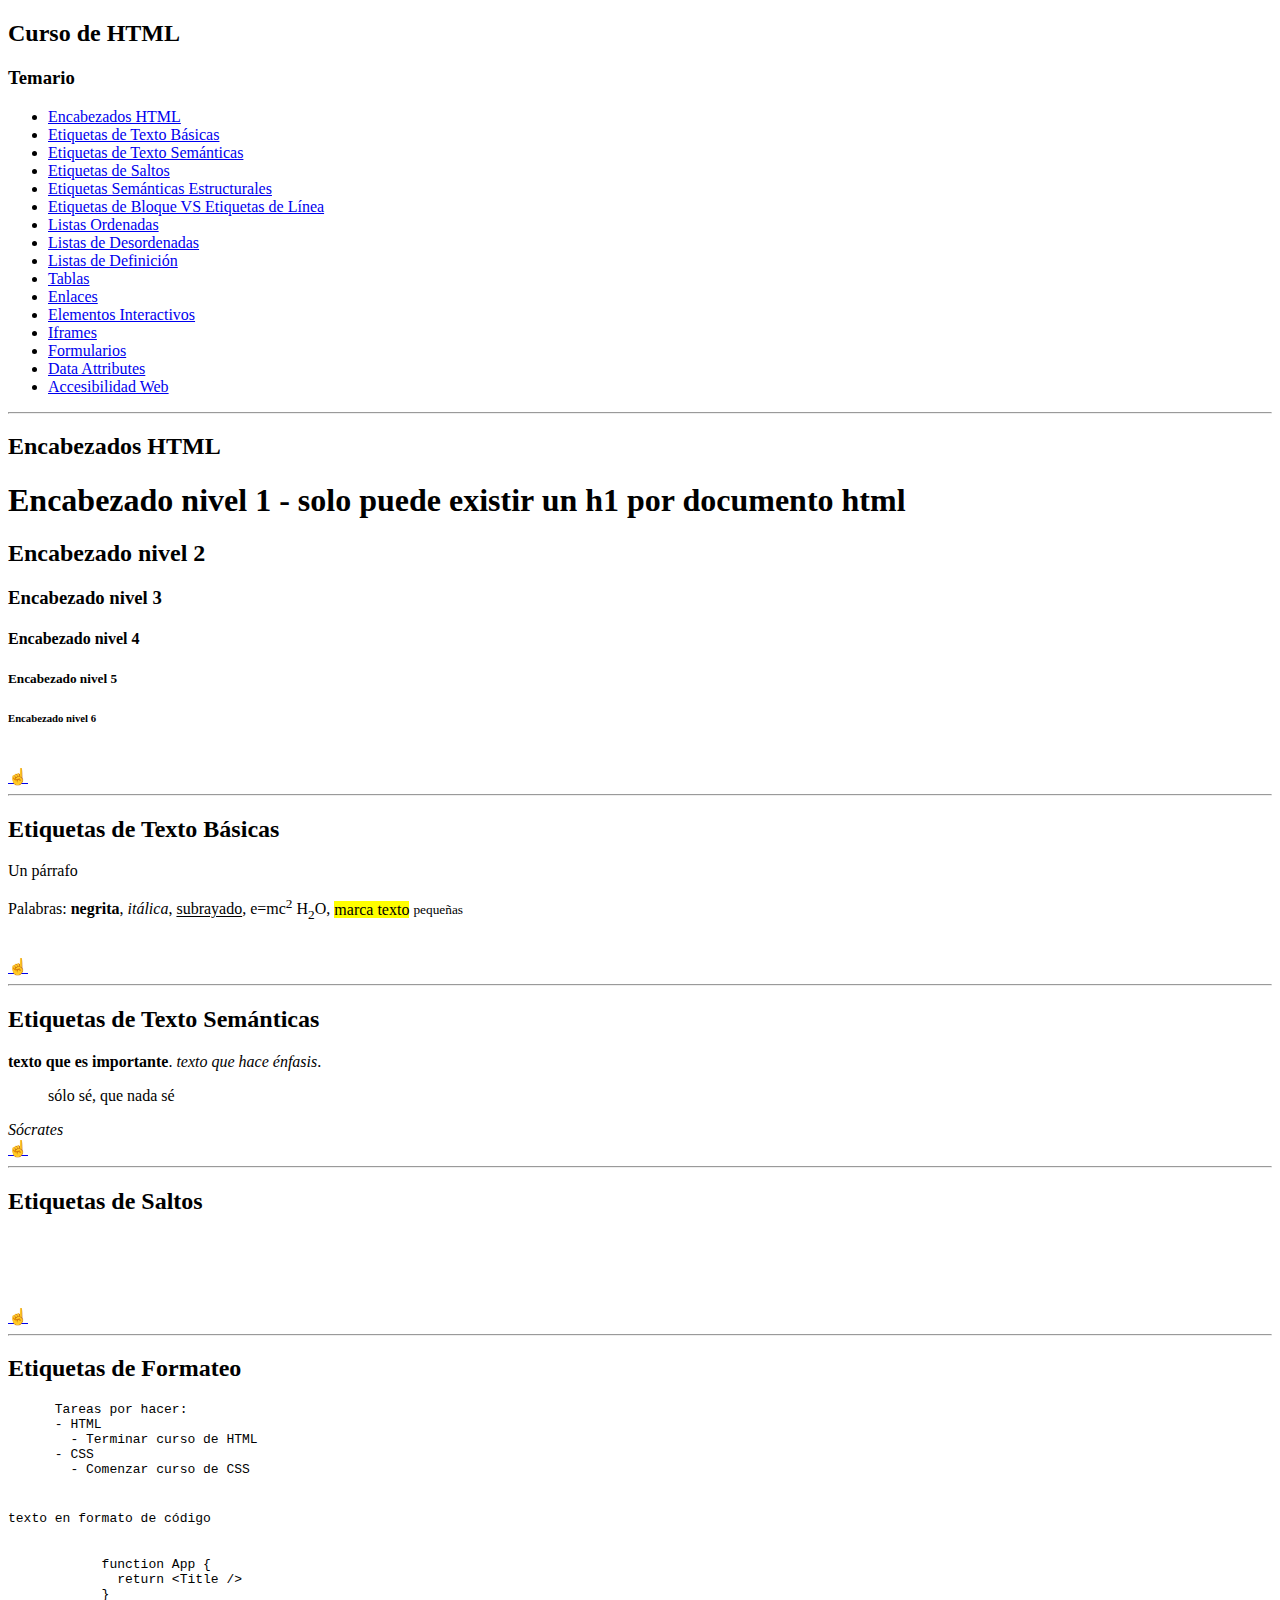
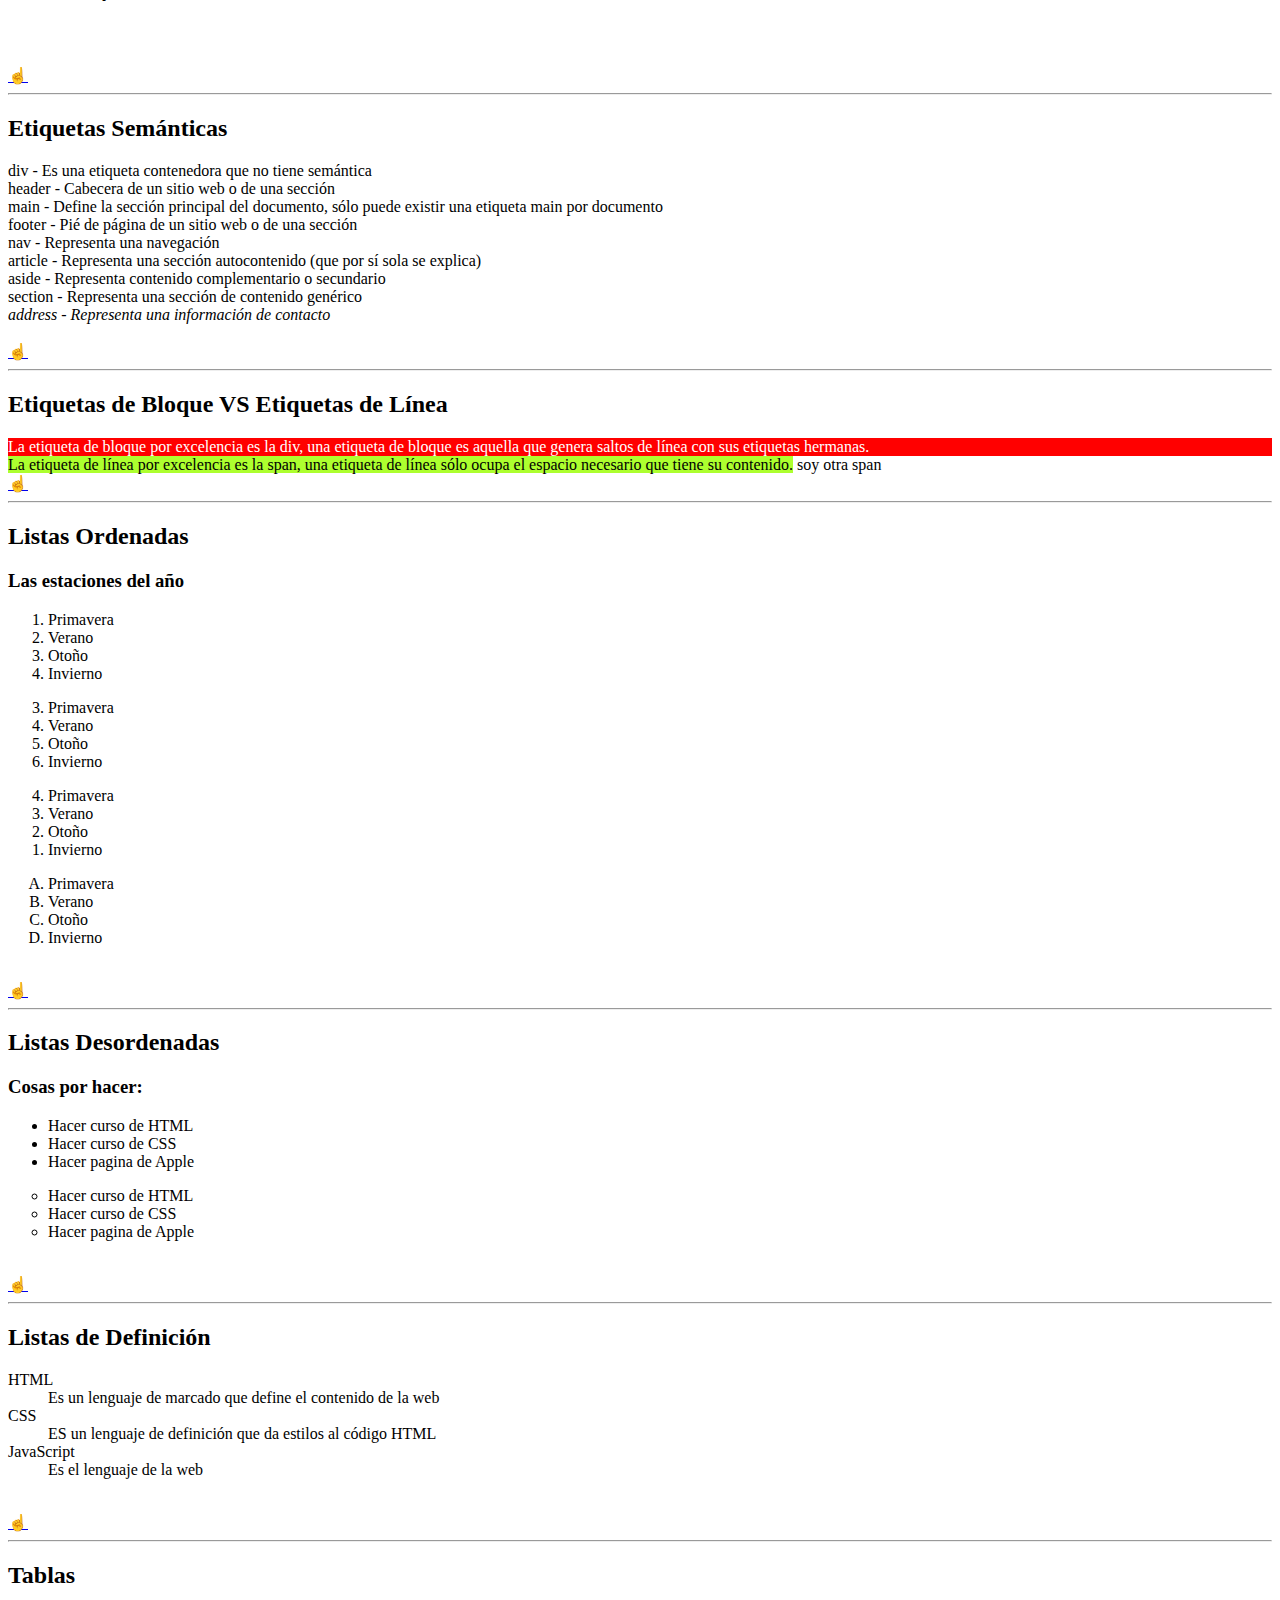
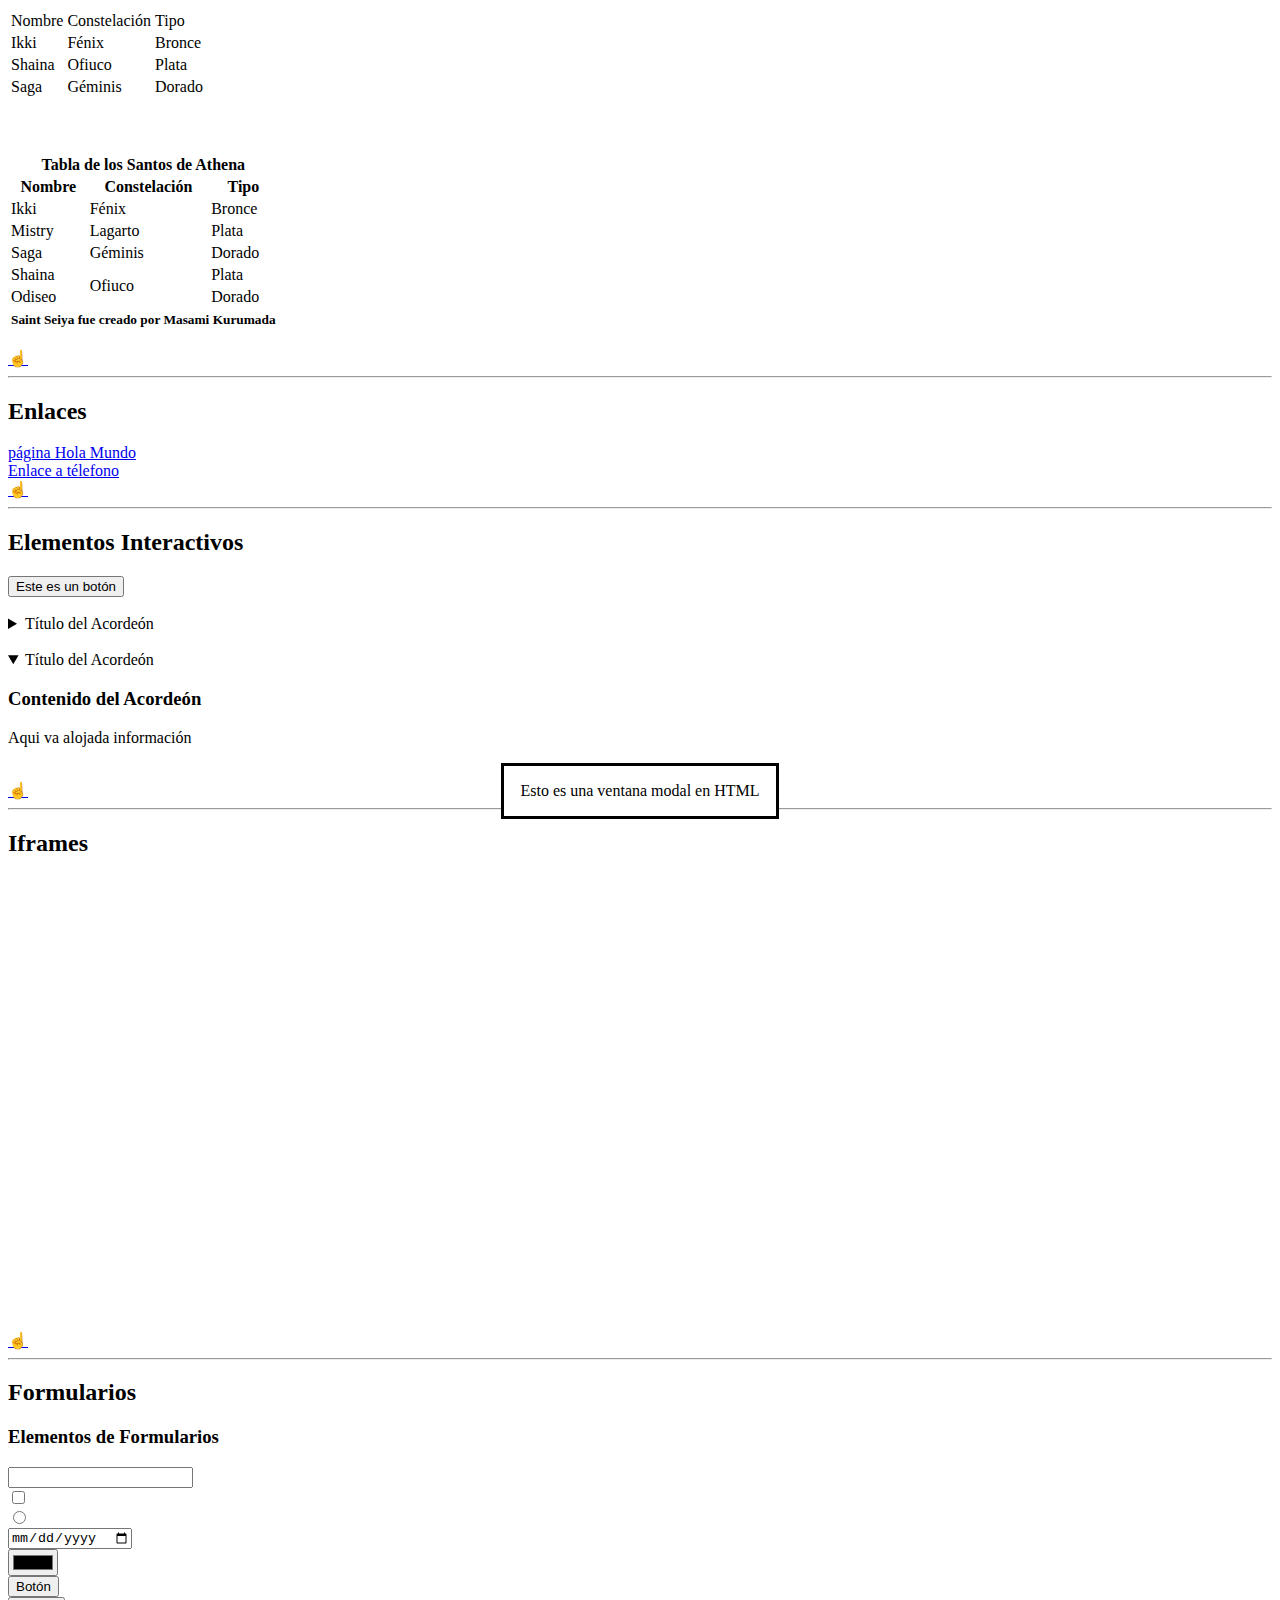
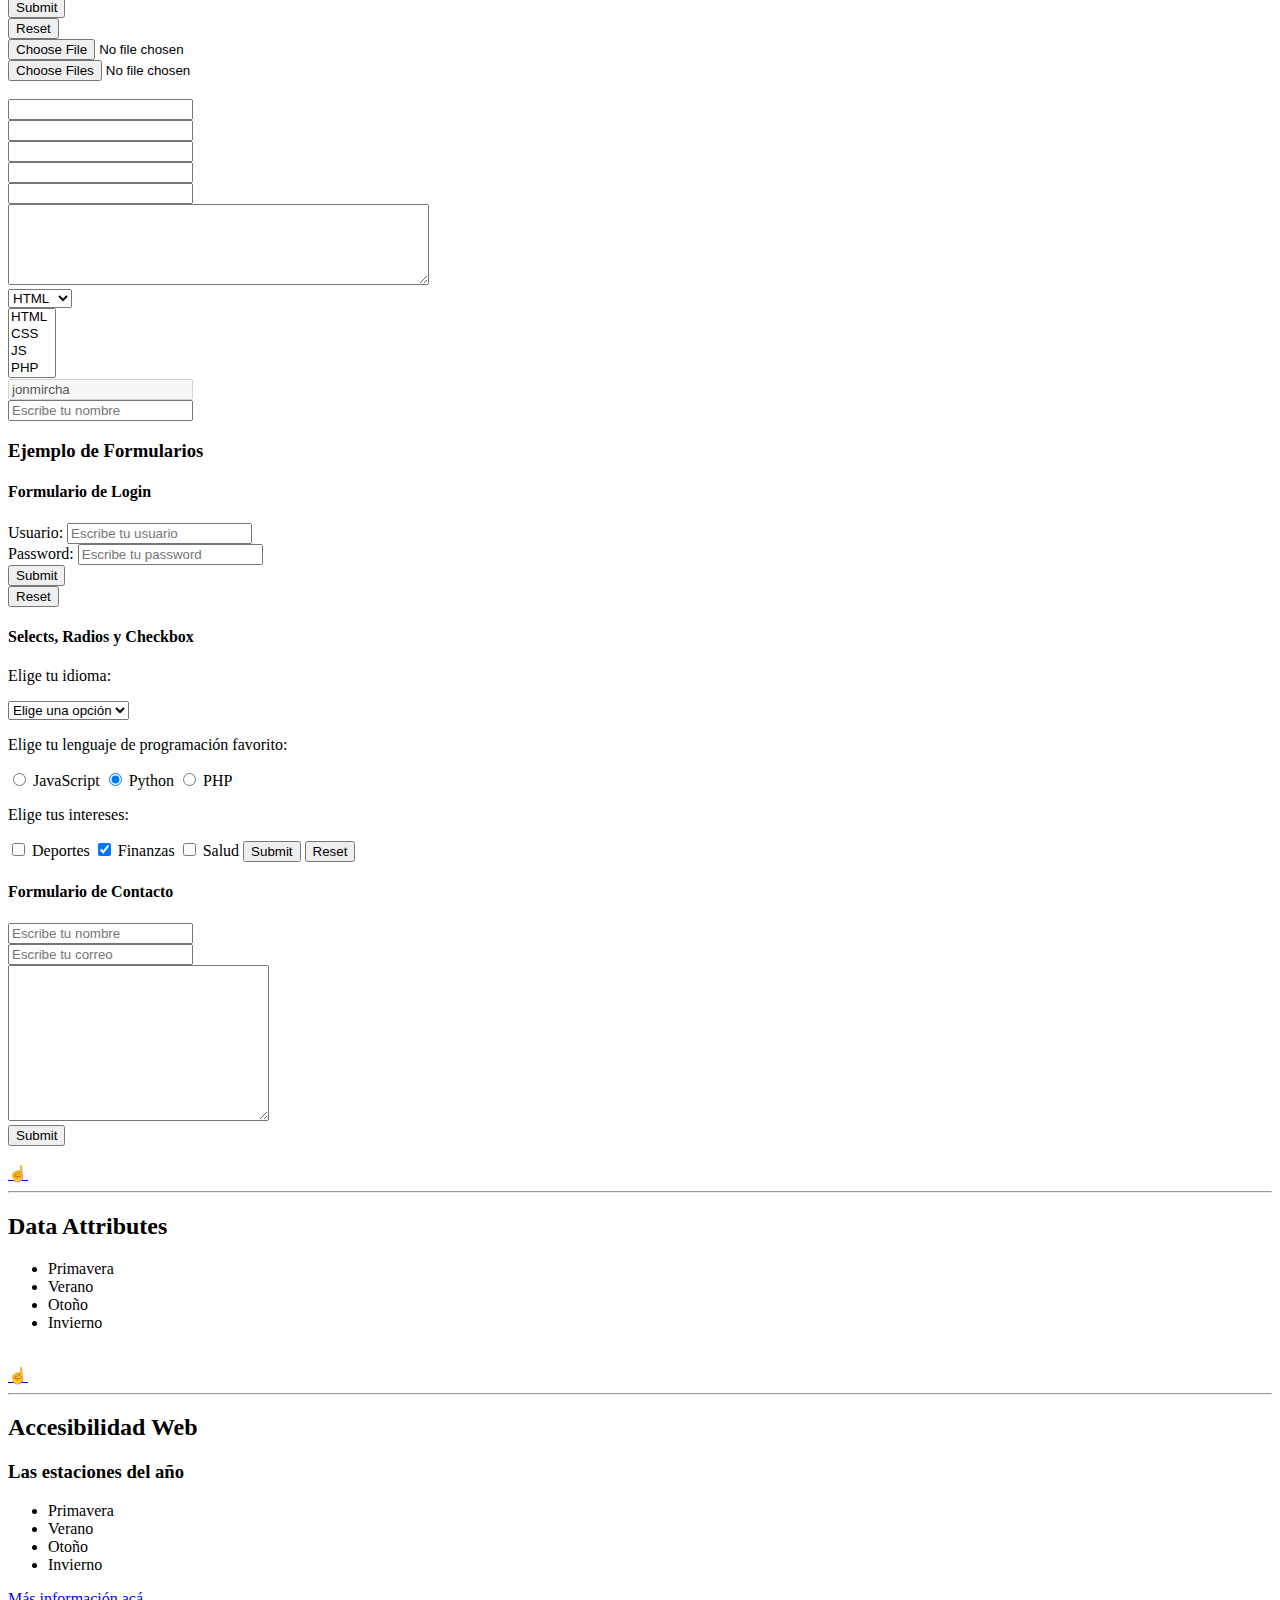
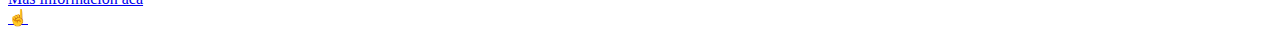
<file: index.html>
<!DOCTYPE html>
<html lang="es">

<head>
    <meta charset="UTF-8">
    <meta name="viewport" content="width=device-width, initial-scale=1.0">
    <title>Course HTML - CSS</title>
    <meta name="description" content="Esta pagina es para aprender 
    a usar HTML y CSS">

    <link rel="icon" href="img/favicon.png">
    <link rel="apple-touch-icon" href="img/favicon.png">
    <meta name="theme-color" content="#FF5500">
    <meta property="og:title" content="Aprendiendo HTML">
    <meta property="og:description" content="En esta página estamos aprendiendo lo fundamentos de HTML">
    <meta property="og:image" content="">
    <meta property="og:url" content="">


</head>
<body>
    <h2 id="inicio">Curso de HTML</h2>
    <!-- Esto es un comentario -->
    
    
  
    <h3>Temario</h3>
   
    <ul>
      <li><a href="index.html#encabezados">Encabezados HTML</a></li>
      <li><a href="index.html#textos-basicos">Etiquetas de Texto Básicas</a></li>
      <li><a href="index.html#textos-semanticos">Etiquetas de Texto Semánticas</a></li>
      <li><a href="index.html#etiquetas-saltos">Etiquetas de Saltos</a></li>
      <li><a href="index.html#etiquetas-semanticas">Etiquetas Semánticas Estructurales</a></li>
      <li><a href="index.html#bloque-linea">Etiquetas de Bloque VS Etiquetas de Línea</a></li>      
      <li><a href="index.html#listas-ordenadas">Listas Ordenadas</a></li>
      <li><a href="index.html#listas-desordenadas">Listas de Desordenadas</a></li>
      <li><a href="index.html#listas-definicion">Listas de Definición</a></li>
      <li><a href="index.html#tablas">Tablas</a></li>
      <li><a href="index.html#enlaces">Enlaces</a></li>
      <li><a href="index.html#elementos-interactivos">Elementos Interactivos</a></li>
      <li><a href="index.html#iframes">Iframes</a></li>
      <li><a href="index.html#formularios">Formularios</a></li>
      <li><a href="index.html#data-attributes">Data Attributes</a></li>
      <li><a href="index.html#accesibilidad">Accesibilidad Web</a></li>
    </ul>

    <hr>
    <h2 id="encabezados">Encabezados HTML</h2>
    <h1>Encabezado nivel 1 - solo puede existir un h1 por documento html</h1>
    <h2>Encabezado nivel 2</h2>
    <h3>Encabezado nivel 3</h3>
    <h4>Encabezado nivel 4</h4>
    <h5>Encabezado nivel 5</h5>
    <h6>Encabezado nivel 6</h6>
    <br>
    <a href="index.html#inicio">☝️</a>

    <hr>
    <h2 id="textos-basicos">Etiquetas de Texto Básicas</h2>
    <p>Un párrafo</p>
    <p>
      Palabras: <b>negrita</b>, <i>itálica</i>, <u>subrayado</u>, e=mc<sup>2</sup> H<sub>2</sub>O,
      <mark>marca texto</mark> <small>pequeñas</small>
    </p>
    <br>
    <a href="index.html#inicio">☝️</a>
    
    <hr>
    <h2 id="textos-semanticos">Etiquetas de Texto Semánticas</h2>
    <p>
      <strong>texto que es importante</strong>. <em>texto que hace énfasis</em>.
    </p>
    <blockquote>sólo sé, que nada sé</blockquote>
    <cite>Sócrates</cite>
    <br>
    <a href="index.html#inicio">☝️</a>

    <hr>
    <h2 id="etiquetas-saltos">Etiquetas de Saltos</h2>
    <br>
    <br>
    <br>
    <br>
    <a href="index.html#inicio">☝️</a>
    
    <hr>
    <h2 id="etiquetas-formateo">Etiquetas de Formateo</h2>
    <p>
    <pre>
      Tareas por hacer:
      - HTML
        - Terminar curso de HTML        
      - CSS
        - Comenzar curso de CSS
    </pre>
    </p>
    <p>
      <code>texto en formato de código</code>
    </p>
    <p>
      <pre>
          <code> 
            function App {
              return &lt;Title /&gt;
            }
          </code>
      </pre>
    </p>
    <br>
    <a href="index.html#inicio">☝️</a>

    <hr>
    <h2 id="etiquetas-semanticas">Etiquetas Semánticas</h2>
    <div>div - Es una etiqueta contenedora que no tiene semántica</div>
    <header>header - Cabecera de un sitio web o de una sección</header>
    <main>
      main - Define la sección principal del documento, sólo puede existir una
      etiqueta main por documento
    </main>
    <footer>footer - Pié de página de un sitio web o de una sección</footer>
    <nav>nav - Representa una navegación</nav>
    <article>
      article - Representa una sección autocontenido (que por sí sola se
      explica)
    </article>
    <aside>aside - Representa contenido complementario o secundario</aside>
    <section>section - Representa una sección de contenido genérico</section>
    <address>address - Representa una información de contacto</address>
    <br>
    <a href="index.html#inicio">☝️</a>
    
    <hr>
    <h2 id="bloque-linea">Etiquetas de Bloque VS Etiquetas de Línea</h2>
    <div style="background-color: red; color: white;">La etiqueta de bloque por excelencia es la div, una etiqueta de
      bloque es
      aquella que genera saltos de línea con sus etiquetas hermanas.</div>
    <span style="background-color: greenyellow;">La etiqueta de línea por excelencia es la span, una etiqueta de línea
      sólo ocupa el espacio necesario que tiene
      su contenido.</span>
    <span>soy otra span</span>
    <br>
    <a href="index.html#inicio">☝️</a>

    <hr>
    <h2 id="listas-ordenadas">Listas Ordenadas</h2>
    <h3>Las estaciones del año</h3>
    <ol>
      <li>Primavera</li>
      <li>Verano</li>
      <li>Otoño</li>
      <li>Invierno</li>
    </ol>
    <ol start="3">
      <li>Primavera</li>
      <li>Verano</li>
      <li>Otoño</li>
      <li>Invierno</li>
    </ol>
    <ol reversed>
      <li>Primavera</li>
      <li>Verano</li>
      <li>Otoño</li>
      <li>Invierno</li>
    </ol>
    <ol type="A">
      <li>Primavera</li>
      <li>Verano</li>
      <li>Otoño</li>
      <li>Invierno</li>
    </ol>
    <br>
    <a href="index.html#inicio">☝️</a>

    <hr>
    <h2 id="listas-desordenadas">Listas Desordenadas</h2>
    <h3>Cosas por hacer:</h3>
    <ul>
      <li>Hacer curso de HTML</li>
      <li>Hacer curso de CSS</li>
      <li>Hacer pagina de Apple</li>
    </ul>
    <ul type="circle">
      <li>Hacer curso de HTML</li>
      <li>Hacer curso de CSS</li>
      <li>Hacer pagina de Apple</li>
    </ul>
    <br>
    <a href="index.html#inicio">☝️</a>

    <hr>
    <h2 id="listas-definicion">Listas de Definición</h2>
    <dl>
      <dt>HTML</dt>
      <dd>Es un lenguaje de marcado que define el contenido de la web</dd>
      <dt>CSS</dt>
      <dd>ES un lenguaje de definición que da estilos al código HTML</dd>
      <dt>JavaScript</dt>
      <dd>Es el lenguaje de la web</dd>
    </dl>
    <br>
    <a href="index.html#inicio">☝️</a>

    <hr>
    <h2 id="tablas">Tablas</h2>
    <table>
      <tr>
        <td>Nombre</td>
        <td>Constelación</td>
        <td>Tipo</td>
      </tr>
      <tr>
        <td>Ikki</td>
        <td>Fénix</td>
        <td>Bronce</td>
      </tr>
      <tr>
        <td>Shaina</td>
        <td>Ofiuco</td>
        <td>Plata</td>
      </tr>
      <tr>
        <td>Saga</td>
        <td>Géminis</td>
        <td>Dorado</td>
      </tr>
    </table>
    <br><br><br>
    <table>
      <thead>
        <tr>
          <th colspan="3">Tabla de los Santos de Athena</th>
        </tr>
        <tr>
          <th>Nombre</th>
          <th>Constelación</th>
          <th>Tipo</th>
        </tr>
      </thead>
      <tbody>
        <tr>
          <td>Ikki</td>
          <td>Fénix</td>
          <td>Bronce</td>
        </tr>
        <tr>
          <td>Mistry</td>
          <td>Lagarto</td>
          <td>Plata</td>
        </tr>
        <tr>
          <td>Saga</td>
          <td>Géminis</td>
          <td>Dorado</td>
        </tr>
        <tr>
          <td>Shaina</td>
          <td rowspan="2">Ofiuco</td>
          <td>Plata</td>
        </tr>
        <tr>
          <td>Odiseo</td>
          <td>Dorado</td>
        </tr>
      </tbody>
      <tfoot>
        <tr>
          <th colspan="3"><small>Saint Seiya fue creado por Masami Kurumada</small></th>
        </tr>
      </tfoot>
    </table>
    <br>
    <a href="index.html#inicio">☝️</a>

    <hr>
    <h2 id="enlaces">Enlaces</h2>
    <a href="holamundo.html">página Hola Mundo</a>
    <br>
    <a href="tel:573213213212">Enlace a télefono</a>
    <br>
    <a href="index.html#inicio">☝️</a>

    <hr>
    <h2 id="elementos-interactivos">Elementos Interactivos</h2>
    <button onclick="alert('Hola haz clickeado el botón')">Este es un botón</button>
    <br><br>
    <details>
      <summary>Título del Acordeón</summary>
      <article>
        <h3>Contenido del Acordeón</h3>
        <p>Aqui va alojada información</p>
          
      </article>
    </details>
    <br>
    <!-- acordeon abierto -->
    <details open>
      <summary>Título del Acordeón</summary>
      <article>
        <h3>Contenido del Acordeón</h3>
        <p>Aqui va alojada información</p>
      </article>
    </details>
    <dialog open>
      Esto es una ventana modal en HTML
    </dialog>
    <br>
    <a href="index.html#inicio">☝️</a>

    <hr>
    <h2 id="iframes">Iframes</h2>
    
      <iframe src="https://www.google.com/maps/embed?pb=!1m18!1m12!1m3!1d3913.4773742005477!2d-74.18993572597664!3d11.226251350737599!2m3!1f0!2f0!3f0!3m2!1i1024!2i768!4f13.1!3m3!1m2!1s0x8ef4f5a5b24fb07f%3A0xb2cb35bcc3e481ad!2sUniversidad%20del%20Magdalena!5e0!3m2!1sen!2sco!4v1719241045101!5m2!1sen!2sco"
       width="600" height="450" style="border:0;" allowfullscreen="" loading="lazy"></iframe>
    <br>
    <a href="index.html#inicio">☝️</a>

    <hr>
    <h2 id="formularios">Formularios</h2>
    <h3>Elementos de Formularios</h3>
    <input type="text">
    <br>
    <input type="checkbox">
    <br>
    <input type="radio">
    <br>
    <input type="date">
    <br>
    <input type="color">
    <br>
    <input type="button" value="Botón">
    <br>
    <input type="submit">
    <br>
    <input type="reset">
    <br>
    <input type="file">
    <br>
    <input type="file" multiple>
    <br>
    <input type="hidden" name="idioma" value="es">
    <br>
    <input type="email">
    <br>
    <input type="number">
    <br>
    <input type="tel">
    <br>
    <input type="password">
    <br>
    <input type="search">
    <br>
    <textarea cols="50" rows="5"></textarea>
    <br>
    <select name="" id="">
      <option value="">HTML</option>
      <option value="">CSS</option>
      <option value="">JS</option>
      <option value="">PHP</option>
      <option value="">Python</option>
    </select>
    <br>
    <select name="" id="" multiple>
      <option value="">HTML</option>
      <option value="">CSS</option>
      <option value="">JS</option>
      <option value="">PHP</option>
      <option value="">Python</option>
    </select>
    <br>
    <input type="text" value="jonmircha" readonly disabled>
    <br>
    <input type="text" placeholder="Escribe tu nombre">
    <br>
    <h3>Ejemplo de Formularios</h3>
    <h4>Formulario de Login</h4>
    <form action="#" method="POST" autocomplete="off">
      <label for="usuario">Usuario: </label>
      <input type="text" name="usuario" id="usuario" placeholder="Escribe tu usuario" pattern="^[A-Za-z]+$"
        title="El campo sólo acepta letras" required>
      <br>
      <label for="password">Password: </label>
      <input type="password" name="password" id="password" placeholder="Escribe tu password" required>
      <br>
      <input type="submit">
      <br>
      <input type="reset">
    </form>
    <h4>Selects, Radios y Checkbox</h4>
    <form>
      <p>Elige tu idioma:</p>
      <select name="idioma" required>
        <option value="" selected>Elige una opción</option>
        <option value="es">Español</option>
        <option value="en">Inglés</option>
        <option value="fr">Francés</option>
        <option value="it">Italiano</option>
        <option value="pt">Portugués</option>
      </select>
      <p>Elige tu lenguaje de programación favorito:</p>
      <input type="radio" name="lenguaje" id="radio-js" value="js" required>
      <label for="radio-js">JavaScript</label>
      <input type="radio" name="lenguaje" id="radio-py" value="py" checked>
      <label for="radio-py">Python</label>
      <input type="radio" name="lenguaje" id="radio-php" value="php">
      <label for="radio-php">PHP</label>
      <p>Elige tus intereses:</p>
      <label>
        <input type="checkbox" name="intereses" value="deportes">
        Deportes
      </label>
      <label>
        <input type="checkbox" name="intereses" value="finanzas" checked>
        Finanzas
      </label>
      <label>
        <input type="checkbox" name="intereses" value="salud">
        Salud
      </label>
      <input type="submit">
      <input type="reset">
    </form>

    <h4>Formulario de Contacto</h4>
    <!-- https://formsubmit.co/ -->
    <form action="https://formsubmit.co/omarandresorozco12@gmail.com" method="POST">
      <input type="text" name="nombre" placeholder="Escribe tu nombre" pattern="^[A-Za-zÑñÁáÉéÍíÓóÚúÜü\s]+$"
        title="sólo acepta letras y espacios en blanco" required>
      <br>
      <input type="email" name="correo" placeholder="Escribe tu correo" pattern="^(\w+[/./-]?){1,}@[a-z]+[/.]\w{2,}$"
        title="correo inválido" required>
      <br>
      <textarea name="comentarios" cols="30" rows="10" required></textarea>
      <br>
      <input type="submit">
    </form>
    <br>
    <a href="index.html#inicio">☝️</a>

    <hr>
    <h2 id="data-attributes">Data Attributes</h2>
    <ul>
      <li data-id="1" data-name="spring">Primavera</li>
      <li data-id="2" data-name="summer">Verano</li>
      <li data-id="3" data-name="autumn">Otoño</li>
      <li data-id="4" data-name="winter">Invierno</li>
    </ul>
    <br>
    <a href="index.html#inicio">☝️</a>

    <hr>
    <h2 id="accesibilidad">Accesibilidad Web</h2>
    <!-- Usamos role para definirle al usuario que tiene seleccionado -->
    <h3 role="title">Las estaciones del año</h3>
    <ul role="list">
      <li tabindex="1" role="listitem">Primavera</li>
      <li tabindex="2" role="listitem">Verano</li>
      <li tabindex="4" role="listitem">Otoño</li>
      <li tabindex="3" role="listitem">Invierno</li>
    </ul>
    <a role="link" aria-label="En este enlace encontrarás más información sobre las estaciones del año" href="#"target="_blank">Más información acá</a>
    <br>
    <a href="index.html#inicio">☝️</a>
    
    
    <script src="assets/codigos.js"></script>
  </body>
</html>
</file>
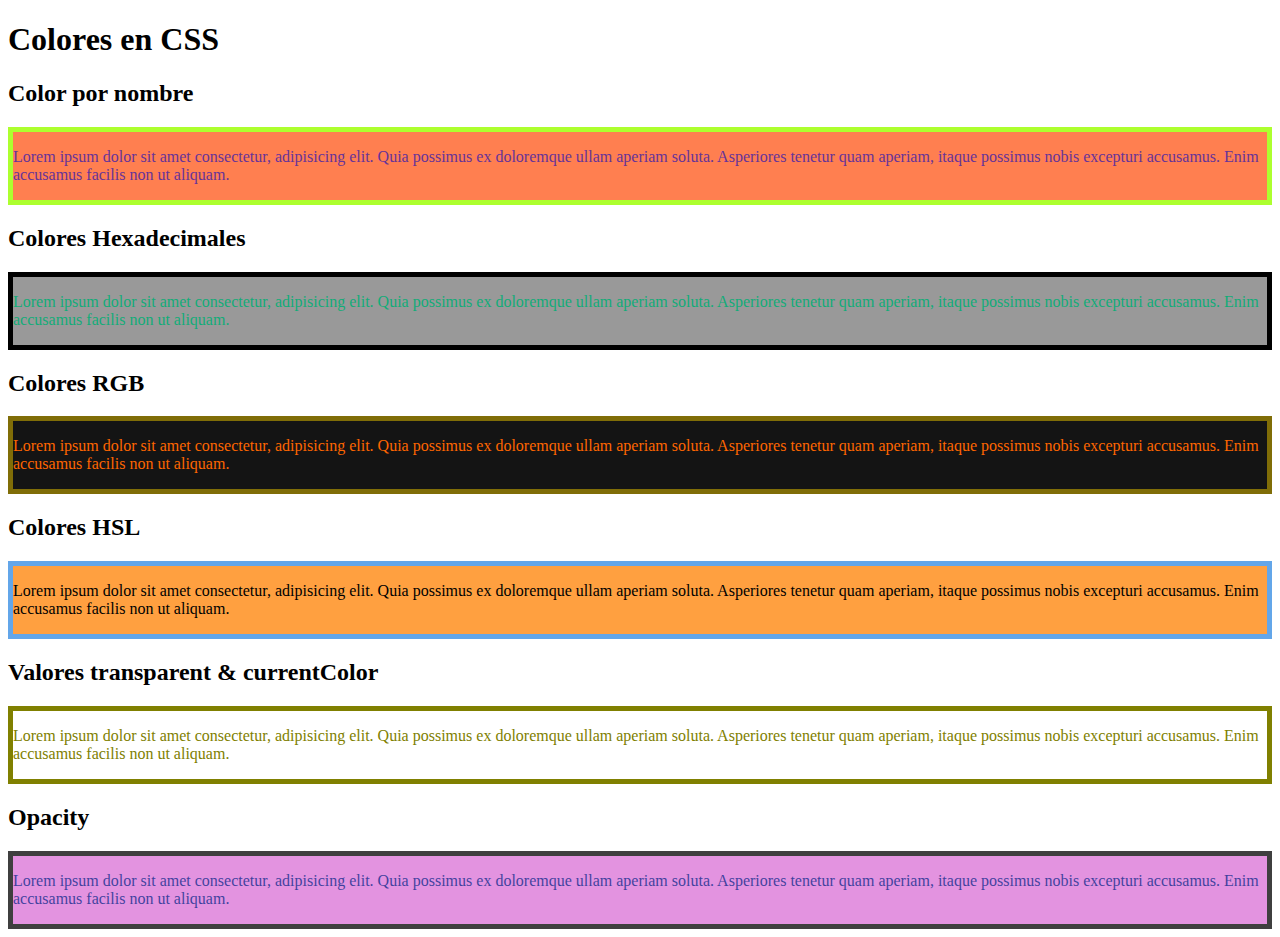
<file: colores.html>
<!DOCTYPE html>
<html lang="es">

<head>
    <meta charset="UTF-8">
    <meta name="viewport" content="width=device-width, initial-scale=1.0">
    <title>Colores</title>
    <link rel="stylesheet" href="assets/colores.css">
</head>

<body>
    <h1>Colores en CSS</h1>

    <!-- Color por nombre -->
    <h2>Color por nombre</h2>
    <div class="color-by-name">
        <p>
            Lorem ipsum dolor sit amet consectetur, adipisicing elit. Quia possimus ex doloremque ullam aperiam soluta.
            Asperiores tenetur quam aperiam, itaque possimus nobis excepturi accusamus. Enim accusamus facilis non ut
            aliquam.
        </p>
    </div>

    <!-- Colores Hexadecimales -->
    <h2>Colores Hexadecimales</h2>
    <div class="color-hex">
        <p>
            Lorem ipsum dolor sit amet consectetur, adipisicing elit. Quia possimus ex doloremque ullam aperiam soluta.
            Asperiores tenetur quam aperiam, itaque possimus nobis excepturi accusamus. Enim accusamus facilis non ut
            aliquam.
        </p>
    </div>

    <!-- Colores RGB -->
    <h2>Colores RGB</h2>
    <div class="color-rgb">
        <p>
            Lorem ipsum dolor sit amet consectetur, adipisicing elit. Quia possimus ex doloremque ullam aperiam soluta.
            Asperiores tenetur quam aperiam, itaque possimus nobis excepturi accusamus. Enim accusamus facilis non ut
            aliquam.
        </p>
    </div>

    <!-- Colores HSL -->
    <h2>Colores HSL</h2>
    <div class="color-hsl">
        <p>
            Lorem ipsum dolor sit amet consectetur, adipisicing elit. Quia possimus ex doloremque ullam aperiam soluta.
            Asperiores tenetur quam aperiam, itaque possimus nobis excepturi accusamus. Enim accusamus facilis non ut
            aliquam.
        </p>
    </div>

    <!-- Valores Transparent y CurrentColor -->
    <h2>Valores transparent & currentColor</h2>
    <section style="color: red">
        <div class="color-transparent-current">
            <p>
                Lorem ipsum dolor sit amet consectetur, adipisicing elit. Quia possimus ex doloremque ullam aperiam
                soluta.
                Asperiores tenetur quam aperiam, itaque possimus nobis excepturi accusamus. Enim accusamus facilis non
                ut
                aliquam.
            </p>
        </div>
    </section>


    <!-- Opacity -->
    <h2>Opacity</h2>
    <div class="opacity">
        <p>
            Lorem ipsum dolor sit amet consectetur, adipisicing elit. Quia possimus ex doloremque ullam aperiam soluta.
            Asperiores tenetur quam aperiam, itaque possimus nobis excepturi accusamus. Enim accusamus facilis non ut
            aliquam.
        </p>
    </div>



</body>

</html>
</file>
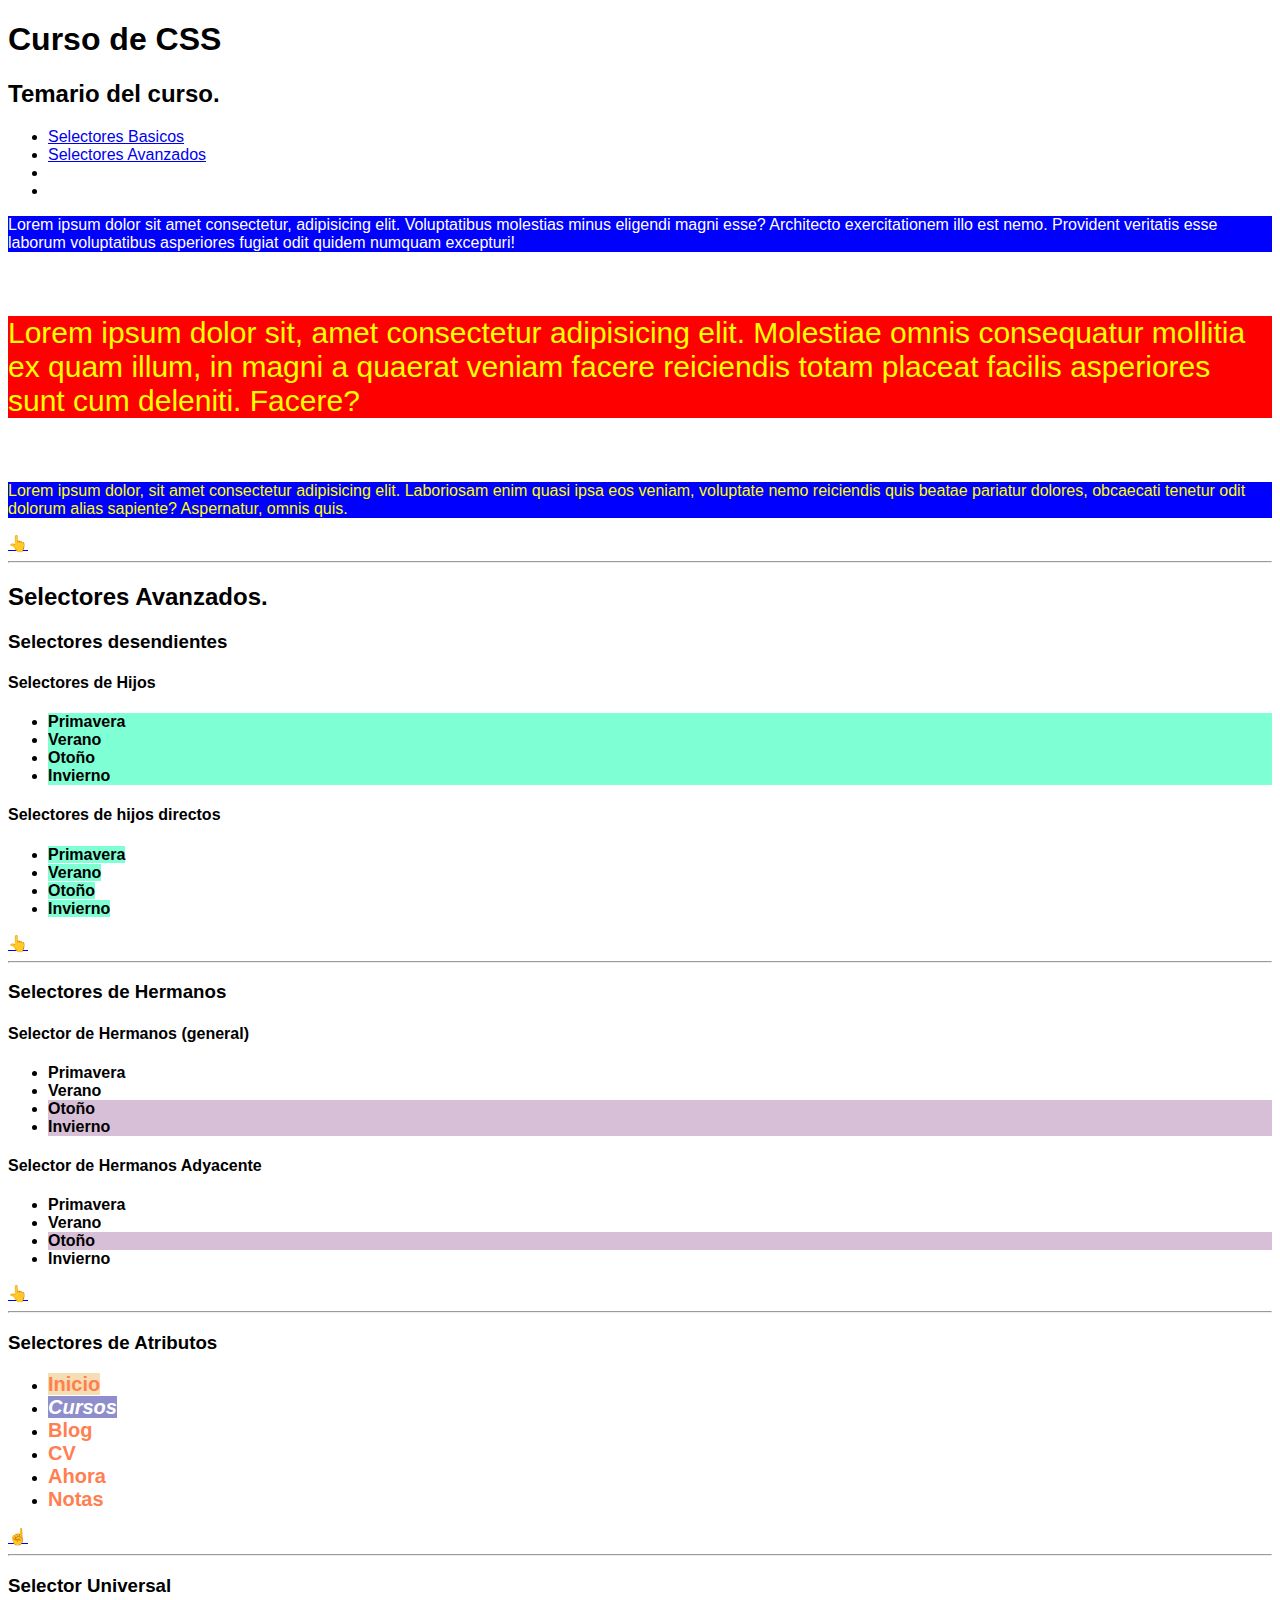
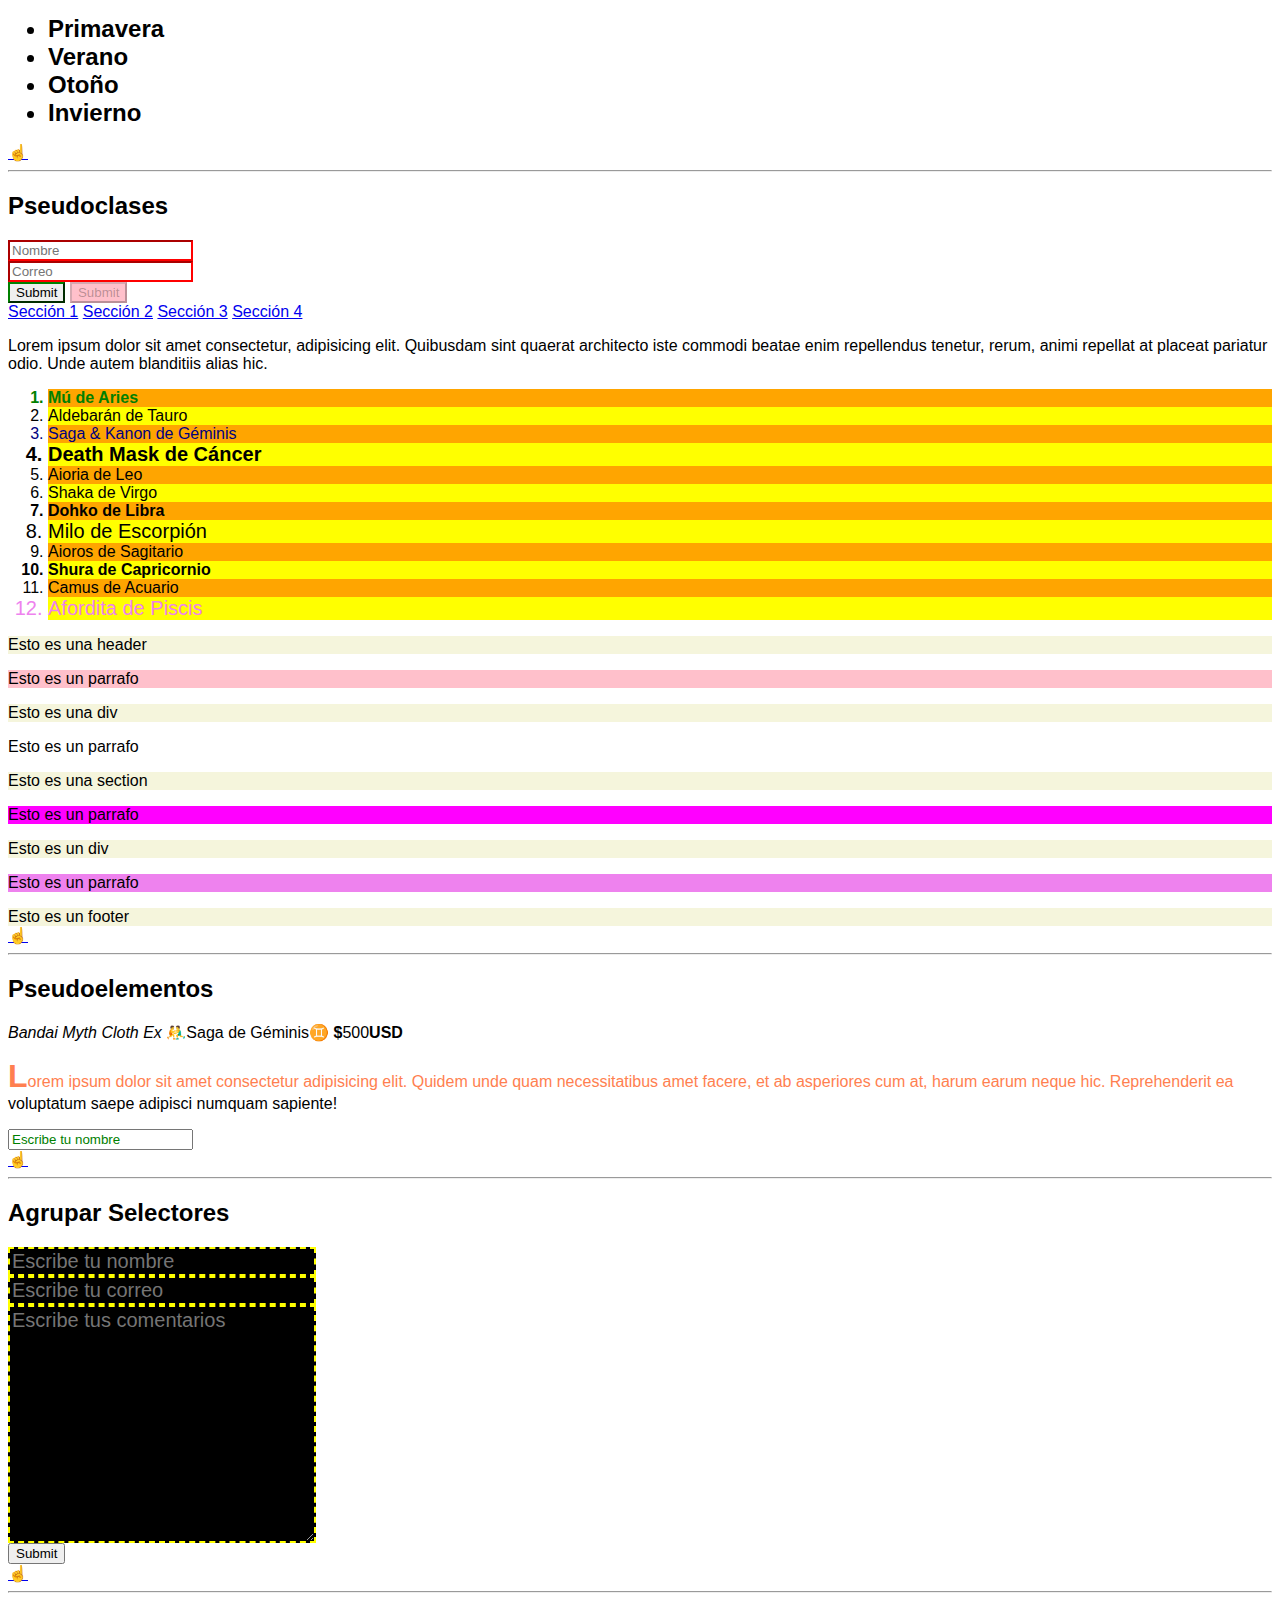
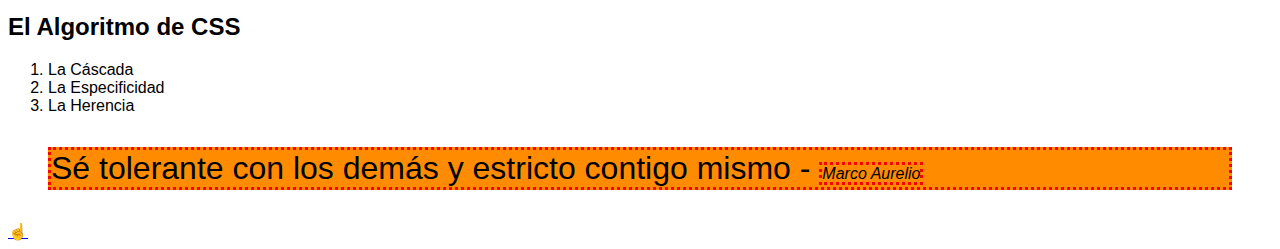
<file: holamundo.html>
<!DOCTYPE html>
<html lang="en">

<head>
    <meta charset="UTF-8">
    <meta name="viewport" content="width=device-width, initial-scale=1.0">
    <title>CSS-1</title>
    <link rel="stylesheet" href="assets/styles.css" .css">
</head>

<body>

    <article>
        <h1 id="temario-css">Curso de CSS</h1>
        <h2>Temario del curso.</h2>
        <ul>
            <li><a href="holamundo.html#selectores-basicos">Selectores Basicos</a></li>
            <li><a href="holamundo.html#selectores-avanzados">Selectores Avanzados</a></li>
            <li><a href="holamundo.html#"></a></li>
            <li><a href="holamundo.html#"></a></li>
        </ul>
    </article>

    <article id="selectores-basicos">
        <p class="text-20 text-while bg-blue">
            Lorem ipsum dolor sit amet consectetur, adipisicing elit. Voluptatibus
            molestias minus eligendi magni esse? Architecto exercitationem illo est nemo.
            Provident veritatis esse laborum voluptatibus asperiores fugiat odit quidem numquam excepturi!
        </p>
        <br>
        <p class="text-30 text-yellow bg-red">
            Lorem ipsum dolor sit, amet consectetur adipisicing elit. Molestiae omnis consequatur
            mollitia ex quam illum, in magni a quaerat veniam facere reiciendis totam placeat
            facilis asperiores sunt cum deleniti. Facere?
        </p>
        <br>
        <p class="text-20 text-yellow bg-blue">
            Lorem ipsum dolor, sit amet consectetur adipisicing elit. Laboriosam enim
            quasi ipsa eos veniam, voluptate nemo reiciendis quis beatae pariatur dolores,
            obcaecati tenetur odit dolorum alias sapiente? Aspernatur, omnis quis.
        </p>

        <a href="holamundo.html#temario-css">👆</a>
    </article>

    <hr>
    <h2>Selectores Avanzados.</h2>
    <article id="selectores-avanzados">
        <h3>Selectores desendientes</h3>
        <h4>Selectores de Hijos</h4>
        <ul class="hijos-directos">
            <li><b>Primavera</b></li>
            <li><b>Verano</b></li>
            <li><b>Otoño</b></li>
            <li><b>Invierno</b></li>
        </ul>
        <h4>Selectores de hijos directos</h4>
        <ul class="hijos-desendientes">
            <li><b>Primavera</b></li>
            <li><b>Verano</b></li>
            <li><b>Otoño</b></li>
            <li><b>Invierno</b></li>
        </ul>
        <a href="holamundo.html#temario-css">👆</a>

        <hr>
        <h3>Selectores de Hermanos</h3>
        <h4>Selector de Hermanos (general)</h4>
        <ul>
            <li><b>Primavera</b></li>
            <li class="hermanos-general"><b>Verano</b></li>
            <li><b>Otoño</b></li>
            <li><b>Invierno</b></li>
        </ul>
        <h4>Selector de Hermanos Adyacente</h4>
        <ul>
            <li><b>Primavera</b></li>
            <li class="hermanos-adyacentes"><b>Verano</b></li>
            <li><b>Otoño</b></li>
            <li><b>Invierno</b></li>
        </ul>
        <a href="holamundo.html#temario-css">👆</a>


        <hr>
        <h3>Selectores de Atributos</h3>
        <nav class="selectores-atributos">
            <ul>
                <li><a href="https://jonmircha.com" target="_blank">Inicio</a></li>
                <li><a class="menu-item cursos button" href="https://jonmircha.com/cursos" target="_blank">Cursos</a>
                </li>
                <li><a href="http://jonmircha.com/blog" target="_blank">Blog</a></li>
                <li><a href="https://jonmircha.com/cv" target="_blank">CV</a></li>
                <li><a href="https://jonmircha.com/ahora" target="_blank">Ahora</a></li>
                <li><a href="http://jonmircha.com/notas" target="_blank">Notas</a></li>
            </ul>
        </nav>
        <a href="holamundo.html#temario-css">☝️</a>


        <hr>
        <h3>Selector Universal</h3>
        <ul class="selector-universal">
            <li><b>Primavera</b></li>
            <li><b>Verano</b></li>
            <li><b>Otoño</b></li>
            <li><b>Invierno</b></li>
        </ul>
        <a href="holamundo.html#temario-css">☝️</a>
    </article>


    <hr>
    <article id="pseudoclases">
        <h2>Pseudoclases</h2>
        <form class="form-pseudoclases">
            <input type="text" name="nombre" placeholder="Nombre" required>
            <br>
            <input type="email" name="correo" placeholder="Correo" required>
            <br>
            <input type="submit">
            <input type="submit" disabled>
        </form>
        <nav class="menu-pseudoclases">
            <a href="#seccion1">Sección 1</a>
            <a href="#seccion2">Sección 2</a>
            <a href="#seccion3">Sección 3</a>
            <a href="#seccion4">Sección 4</a>
        </nav>
        <p class="p-pseudoclases">
            Lorem ipsum dolor sit amet consectetur, adipisicing elit. Quibusdam sint quaerat architecto iste commodi
            beatae
            enim repellendus tenetur, rerum, animi repellat at placeat pariatur odio. Unde autem blanditiis alias hic.
        </p>
        <ol class="lista-pseudoclases">
            <li>Mú de Aries</li>
            <li>Aldebarán de Tauro</li>
            <li>Saga & Kanon de Géminis</li>
            <li>Death Mask de Cáncer</li>
            <li>Aioria de Leo</li>
            <li>Shaka de Virgo</li>
            <li>Dohko de Libra</li>
            <li>Milo de Escorpión</li>
            <li>Aioros de Sagitario</li>
            <li>Shura de Capricornio</li>
            <li>Camus de Acuario</li>
            <li>Afordita de Piscis</li>
        </ol>
        <article class="articulo-pseudoclases">
            <header>Esto es una header</header>
            <p>Esto es un parrafo</p>
            <div>Esto es una div</div>
            <p>Esto es un parrafo</p>
            <section>Esto es una section</section>
            <p>Esto es un parrafo</p>
            <div>Esto es un div</div>
            <p>Esto es un parrafo</p>
            <footer>Esto es un footer</footer>
        </article>
        <a href="holamundo.html#temario-css">☝️</a>

    </article>


    <hr>
    <article id="pseudoelementos">
        <h2>Pseudoelementos</h2>
        <p>
            <i>Bandai Myth Cloth Ex</i> <span class="saga-geminis">Saga de Géminis</span> <span
                class="saga-precio">500</span>
        </p>
        <p class="p-pseudoelementos">
            Lorem ipsum dolor sit amet consectetur adipisicing elit. Quidem unde quam necessitatibus amet facere, et ab
            asperiores cum at, harum earum neque hic. Reprehenderit ea voluptatum saepe adipisci numquam sapiente!
        </p>
        <input class="input-pseudoelementos" type="text" name="nombre" placeholder="Escribe tu nombre">
        <br>
        <a href="holamundo.html#temario-css">☝️</a>
    </article>


    <hr>
    <article id="agrupar-selectores">
        <h2>Agrupar Selectores</h2>
        <form class="form-agrupar-selectores">
            <input type="text" name="nombre" placeholder="Escribe tu nombre">
            <input type="email" name="correo" placeholder="Escribe tu correo">
            <textarea name="comentarios" placeholder="Escribe tus comentarios" cols="30" rows="10"></textarea>
            <input type="submit">
        </form>
        <a href="holamundo.html#temario-css">☝️</a>
    </article>


    <hr>
    <article id="algoritmo-css">
        <h2>El Algoritmo de CSS</h2>
        <ol>
            <li>La Cáscada</li>
            <li>La Especificidad</li>
            <li>La Herencia</li>
        </ol>
        <blockquote id="cita-marco" class="cita-marco" style="background-color: rebeccapurple;">
            Sé tolerante con los demás y estricto contigo mismo - <cite>Marco Aurelio</cite>
        </blockquote>
        <a href="holamundo.html#temario-css">☝️</a>
    </article>

    
    

</body>

</html>
</file>
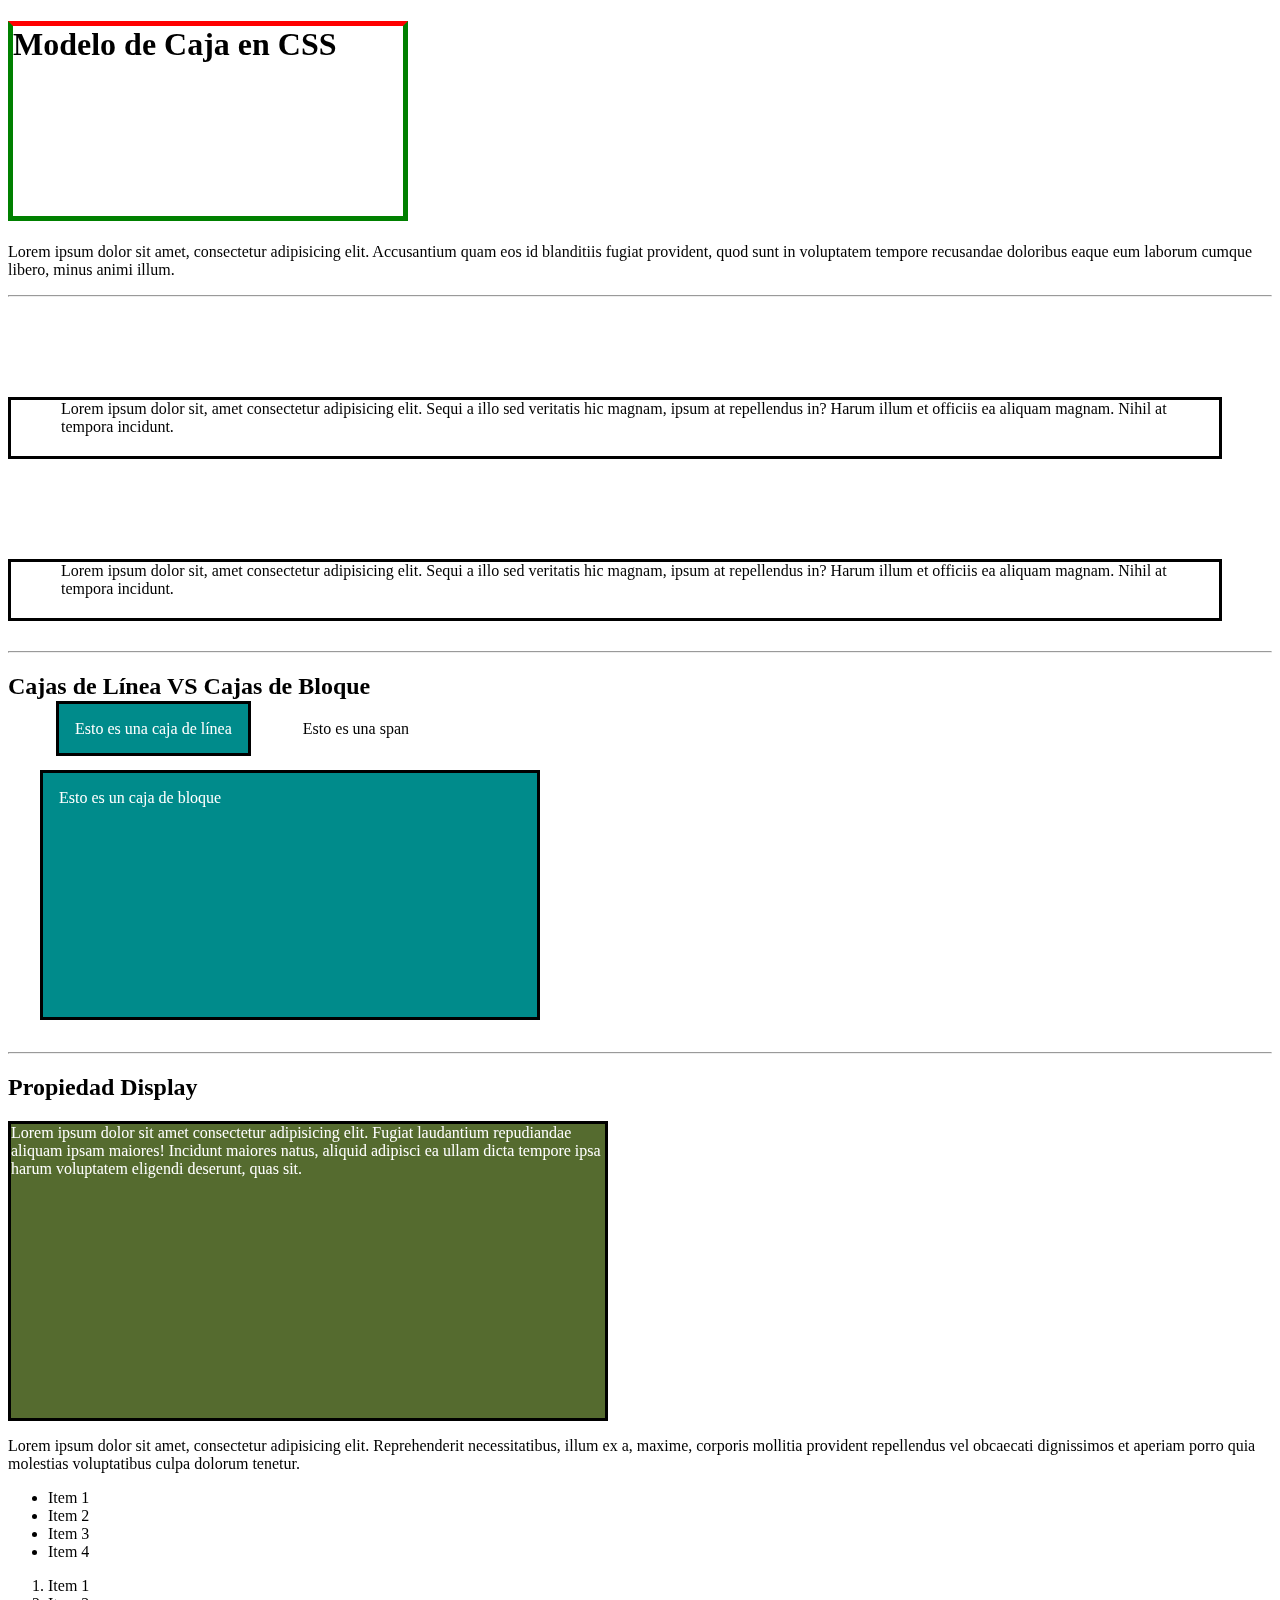
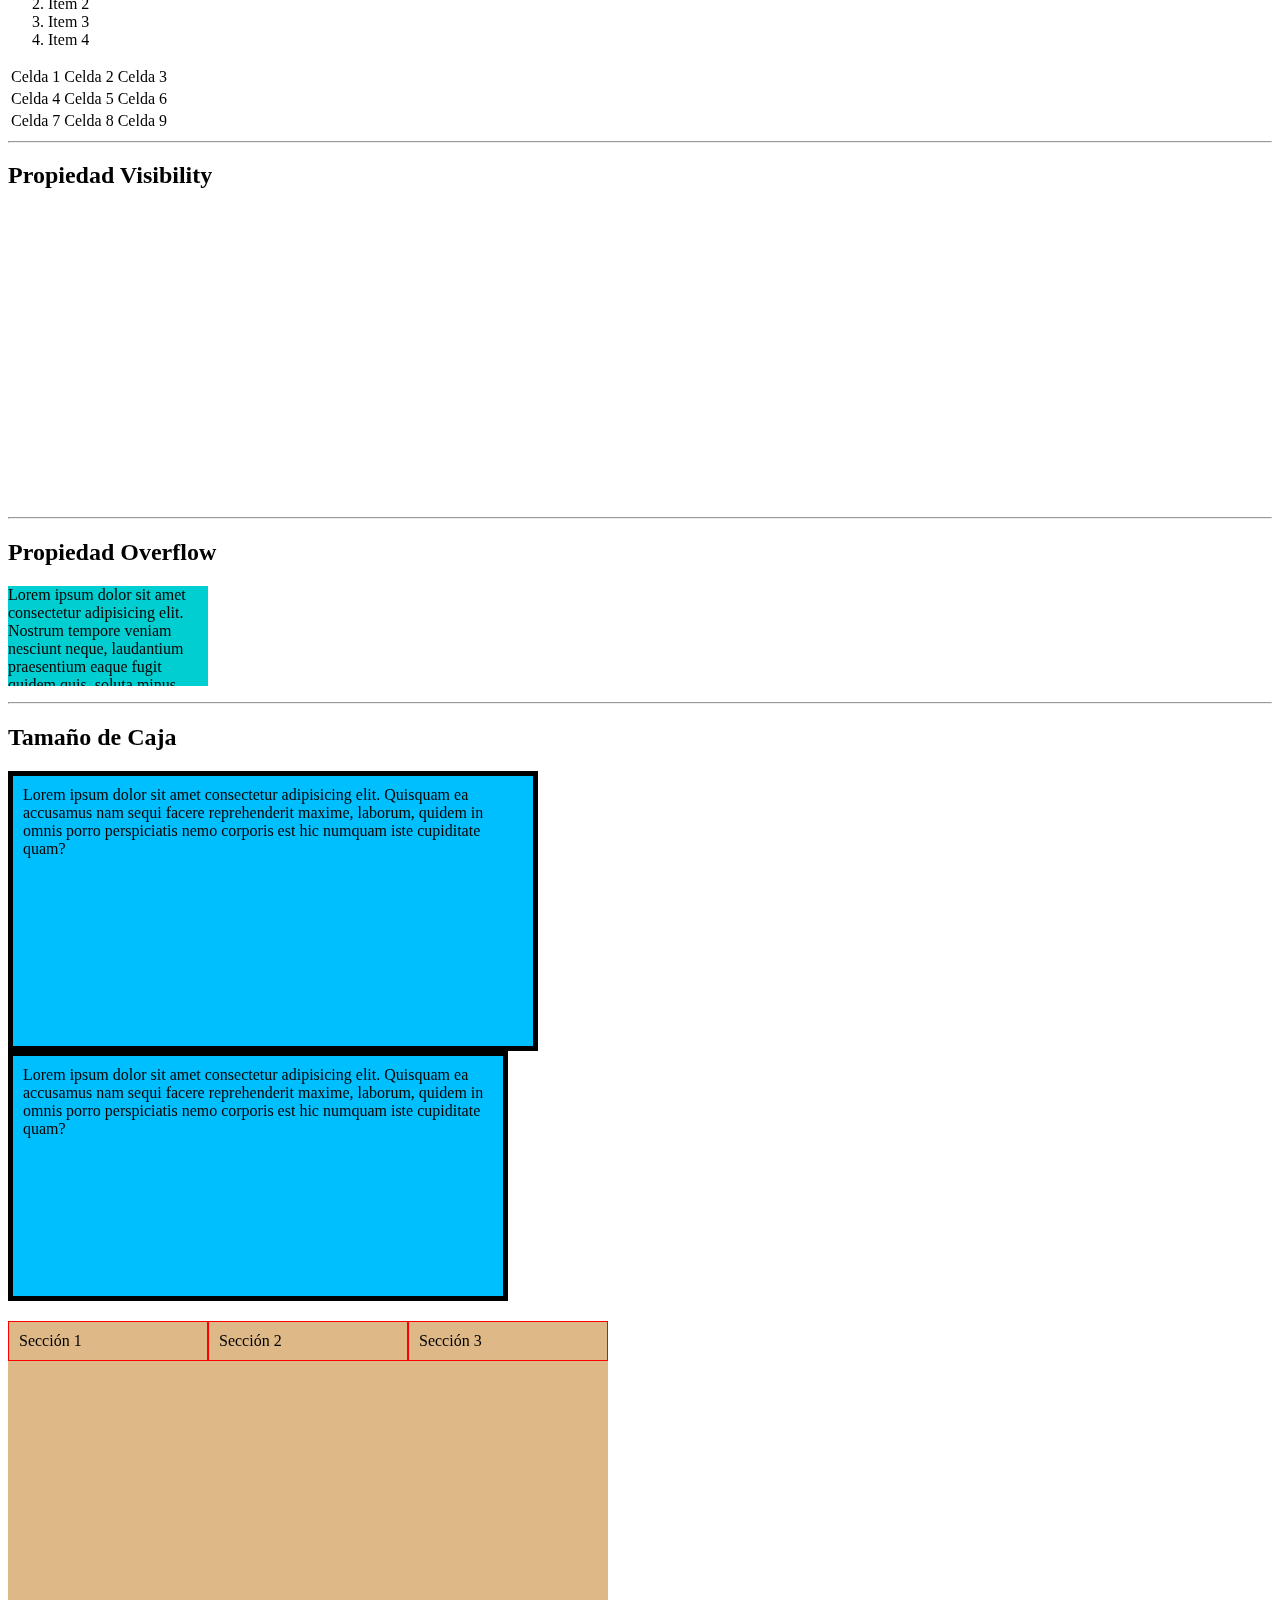
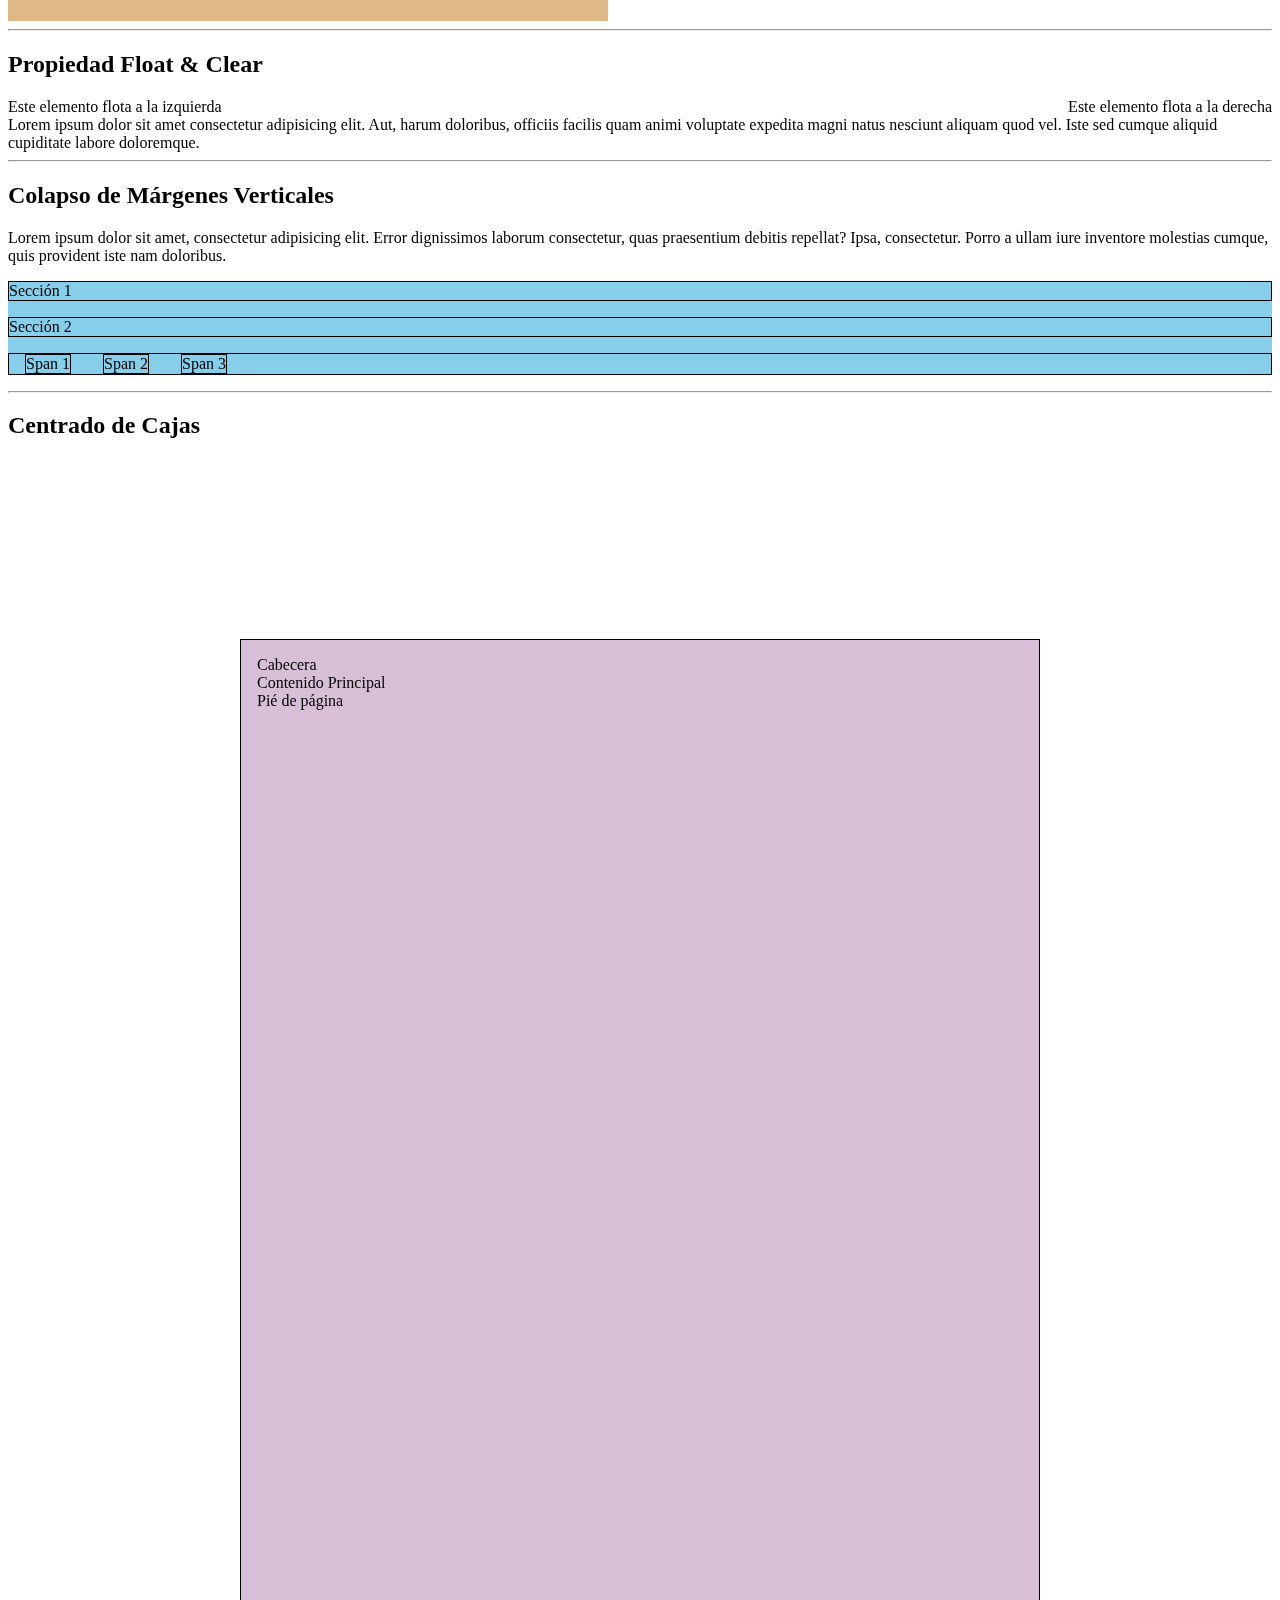
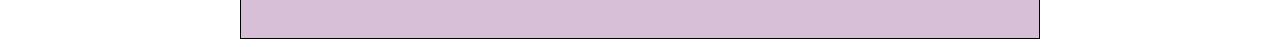
<file: modelo-caja.html>
<!DOCTYPE html>
<html lang="en">

<head>
    <meta charset="UTF-8">
    <meta name="viewport" content="width=device-width, initial-scale=1.0">
    <title>Modelo Caja</title>
    <link rel="stylesheet" href="assets/modelo-caja.css">
</head>

<body>

    <!-- Width, Heigth y Border -->
    <h1>Modelo de Caja en CSS</h1>
    <p>
        Lorem ipsum dolor sit amet, consectetur adipisicing elit. Accusantium quam eos id blanditiis fugiat provident,
        quod
        sunt in voluptatem tempore recusandae doloribus eaque eum laborum cumque libero, minus animi illum.
    </p>


    <!-- Padding & Margin -->
    <hr>
    <div class="caja-uno">Lorem ipsum dolor sit, amet consectetur adipisicing elit. Sequi a illo sed veritatis hic
        magnam,
        ipsum at repellendus in? Harum illum et officiis ea aliquam magnam. Nihil at tempora incidunt.</div>
    <div class="caja-dos">Lorem ipsum dolor sit, amet consectetur adipisicing elit. Sequi a illo sed veritatis hic
        magnam,
        ipsum at repellendus in? Harum illum et officiis ea aliquam magnam. Nihil at tempora incidunt.</div>


    <!-- Cajas de Linea y de Bloque -->
    <hr>
    <h2>Cajas de Línea VS Cajas de Bloque</h2>
    <span class="caja-linea">Esto es una caja de línea</span>
    <span>Esto es una span</span>
    <div class="caja-bloque">Esto es un caja de bloque</div>


    <!-- Display -->
    <hr>
    <h2>Propiedad Display</h2>
    <div class="caja-none">
        Lorem ipsum, dolor sit amet consectetur adipisicing elit. Natus, voluptates! Libero perspiciatis voluptatibus
        explicabo dolores quidem nobis vero suscipit, natus totam, sequi vitae adipisci minus nesciunt amet! Veritatis,
        laboriosam blanditiis?
    </div>
    <span class="caja-linea-bloque">
        Lorem ipsum dolor sit amet consectetur adipisicing elit. Fugiat laudantium repudiandae aliquam ipsam maiores!
        Incidunt maiores natus, aliquid adipisci ea ullam dicta tempore ipsa harum voluptatem eligendi deserunt, quas
        sit.
    </span>
    <p>
        Lorem ipsum dolor sit amet, consectetur adipisicing elit. Reprehenderit necessitatibus, illum ex a, maxime,
        corporis
        mollitia provident repellendus vel obcaecati dignissimos et aperiam porro quia molestias voluptatibus culpa
        dolorum
        tenetur.
    </p>
    <ul>
        <li>Item 1</li>
        <li>Item 2</li>
        <li>Item 3</li>
        <li>Item 4</li>
    </ul>
    <ol>
        <li>Item 1</li>
        <li>Item 2</li>
        <li>Item 3</li>
        <li>Item 4</li>
    </ol>
    <table>
        <tr>
            <td>Celda 1</td>
            <td>Celda 2</td>
            <td>Celda 3</td>
        </tr>
        <tr>
            <td>Celda 4</td>
            <td>Celda 5</td>
            <td>Celda 6</td>
        </tr>
        <tr>
            <td>Celda 7</td>
            <td>Celda 8</td>
            <td>Celda 9</td>
        </tr>
    </table>


    <!-- Visibility -->
    <hr>
    <h2>Propiedad Visibility</h2>
    <div class="caja-none">
        Lorem ipsum, dolor sit amet consectetur adipisicing elit. Natus, voluptates! Libero perspiciatis voluptatibus
        explicabo dolores quidem nobis vero suscipit, natus totam, sequi vitae adipisci minus nesciunt amet! Veritatis,
        laboriosam blanditiis?
    </div>
    <div class="caja-hidden">
        Lorem ipsum, dolor sit amet consectetur adipisicing elit. Natus, voluptates! Libero perspiciatis voluptatibus
        explicabo dolores quidem nobis vero suscipit, natus totam, sequi vitae adipisci minus nesciunt amet! Veritatis,
        laboriosam blanditiis?
    </div>


    <!-- Overflow -->
    <hr>
    <h2>Propiedad Overflow</h2>
    <p class="overflow">
        Lorem ipsum dolor sit amet consectetur adipisicing elit. Nostrum tempore veniam nesciunt neque, laudantium
        praesentium eaque fugit quidem quis, soluta minus maxime, tenetur modi optio accusamus? Dignissimos amet natus
        voluptatibus.
    </p>


    <!-- Tamaño de Caja -->
    <hr>
    <h2>Tamaño de Caja</h2>
    <div class="box-sizing-content">
        Lorem ipsum dolor sit amet consectetur adipisicing elit. Quisquam ea accusamus nam sequi facere reprehenderit
        maxime, laborum, quidem in omnis porro perspiciatis nemo corporis est hic numquam iste cupiditate quam?
    </div>
    <div class="box-sizing-border">
        Lorem ipsum dolor sit amet consectetur adipisicing elit. Quisquam ea accusamus nam sequi facere reprehenderit
        maxime, laborum, quidem in omnis porro perspiciatis nemo corporis est hic numquam iste cupiditate quam?
    </div>
    <article class="container-col-3">
        <section class="item">Sección 1</section>
        <section class="item">Sección 2</section>
        <section class="item">Sección 3</section>
    </article>


    <!-- Propiedad Float & Clear -->
    <hr>
    <h2>Propiedad Float & Clear</h2>
    <article class="container-floats">
        <section class="float-right">Este elemento flota a la derecha</section>
        <section class="float-left">Este elemento flota a la izquierda</section>
    </article>
    <div class="clearfix"></div>
    <article>
        <section class="">Lorem ipsum dolor sit amet consectetur adipisicing elit. Aut, harum doloribus, officiis
            facilis
            quam animi voluptate expedita magni natus nesciunt aliquam quod vel. Iste sed cumque aliquid cupiditate
            labore
            doloremque.</section>
    </article>


    <!-- Colapso de Márgenes Verticales -->
    <hr>
    <h2>Colapso de Márgenes Verticales</h2>
    <div>Lorem ipsum dolor sit amet, consectetur adipisicing elit. Error dignissimos laborum consectetur, quas
        praesentium
        debitis repellat? Ipsa, consectetur. Porro a ullam iure inventore molestias cumque, quis provident iste nam
        doloribus.</div>
    <article class="margin-collapse">
        <section>Sección 1</section>
        <section>Sección 2</section>
        <section><span>Span 1</span><span>Span 2</span><span>Span 3</span></section>
    </article>


    <!-- Centrado de Cajas -->
    <hr>
    <h2>Centrado de Cajas</h2>
    <article class="sitio-web">
        <header>Cabecera</header>
        <main>Contenido Principal</main>
        <footer>Pié de página</footer>
    </article>

</body>

</html>
</file>
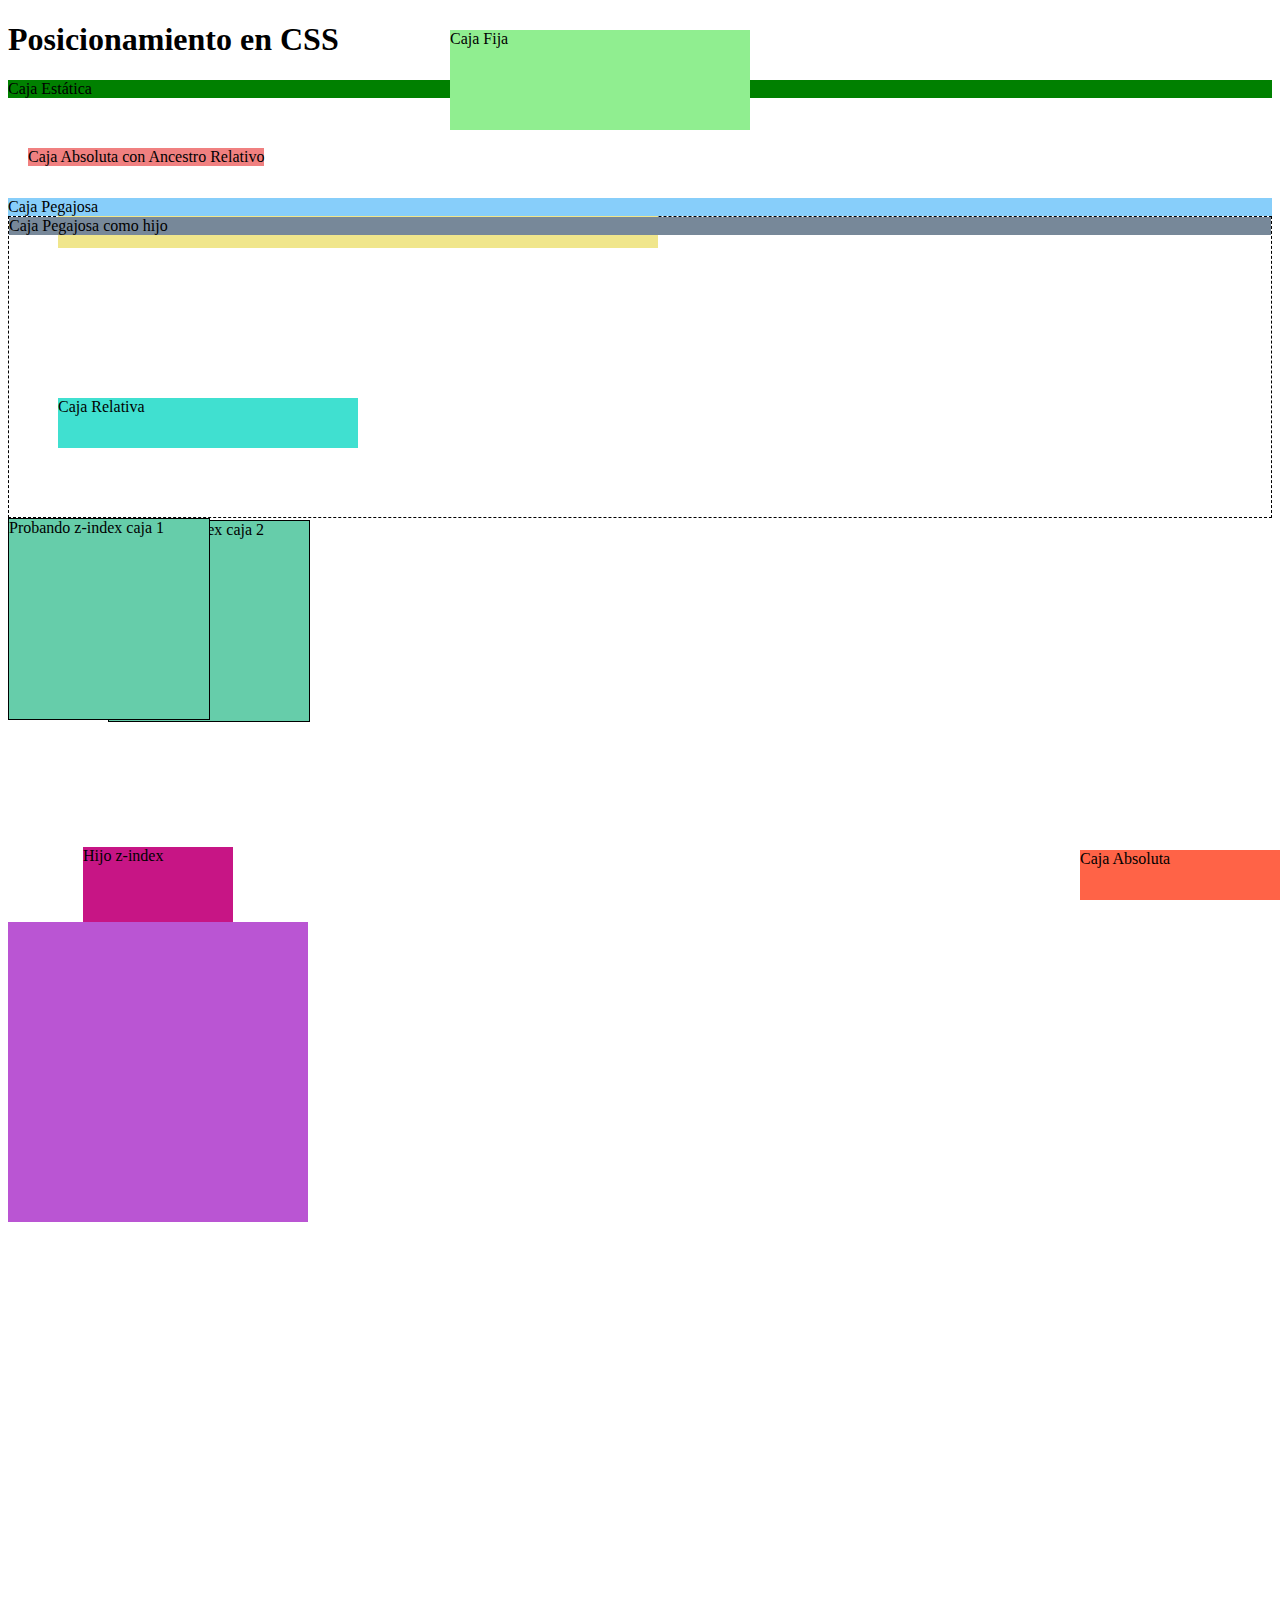
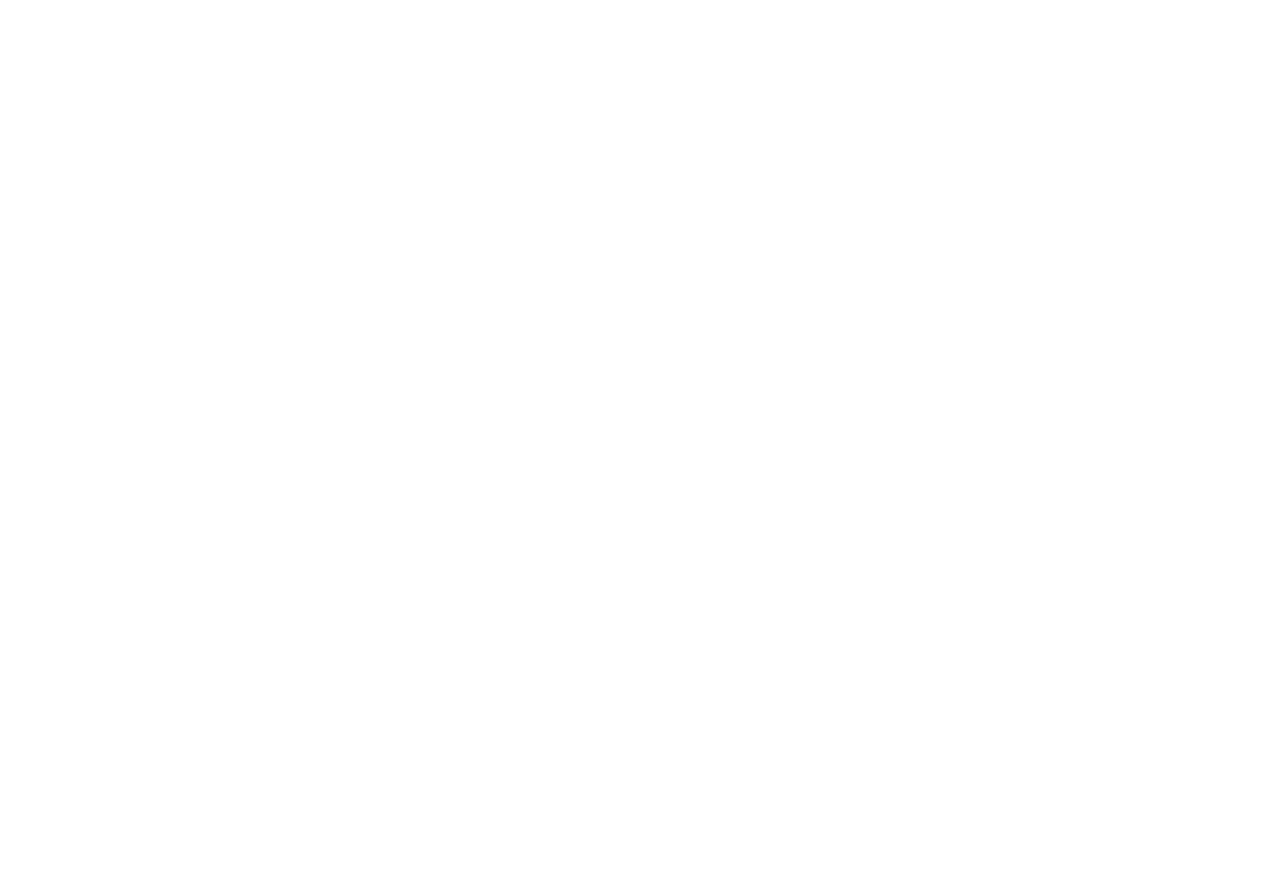
<file: posicionamiento.html>
<!DOCTYPE html>
<html lang="en">

<head>
    <meta charset="UTF-8">
    <meta name="viewport" content="width=device-width, initial-scale=1.0">
    <title>Posicionamiento</title>
    <link rel="stylesheet" href="assets/posicionamiento.css">
</head>

<body>
    <h1>Posicionamiento en CSS</h1>
    <div class="static">Caja Estática</div>
    <div class="relative">Caja Relativa</div>
    <div class="absolute">Caja Absoluta</div>
    <section class="relative-parent">
        <div class="absolute-child">
            Caja Absoluta con Ancestro Relativo
        </div>
    </section>
    <div class="fixed">Caja Fija</div>
    <div class="sticky">Caja Pegajosa</div>
    <section class="sticky-parent">
        <div class="sticky-child">Caja Pegajosa como hijo</div>
    </section>

    <div class="z-index-1">Probando z-index caja 1</div>
    <div class="z-index-2">Probando z-index caja 2</div>
    <section class="z-index-parent">
        <div class="z-index-child">Hijo z-index</div>
    </section>










    <br><br><br><br><br><br><br><br><br><br><br><br><br><br><br><br><br><br><br><br><br><br><br><br><br><br><br><br><br><br><br><br><br><br><br><br><br><br><br><br><br><br><br><br><br><br><br><br><br><br><br><br><br><br><br><br><br><br><br><br><br><br><br><br><br><br><br><br><br><br





</body>

</html>
</file>
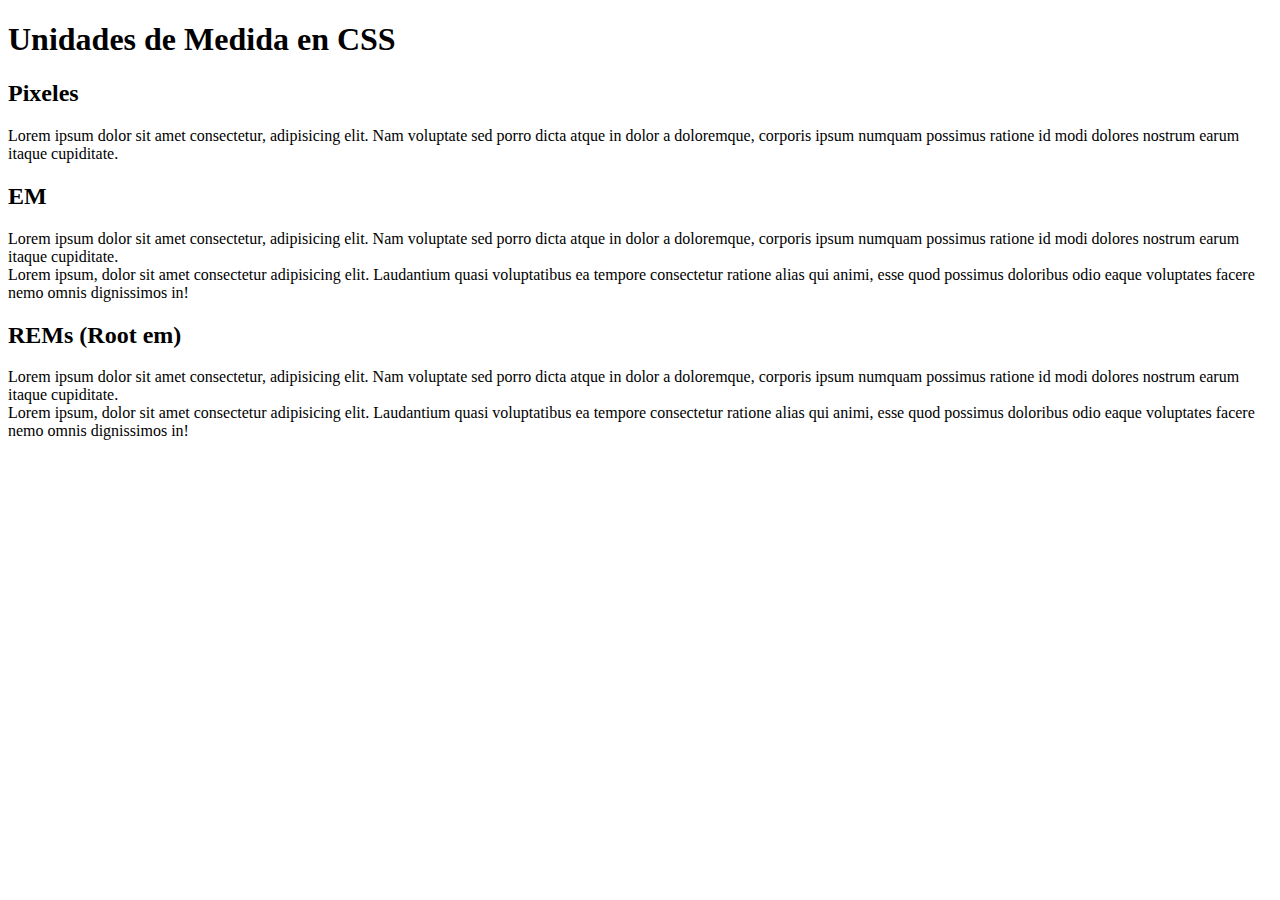
<file: unidades.html>
<!DOCTYPE html>
<html lang="es">

<head>
    <meta charset="UTF-8">
    <meta name="viewport" content="width=device-width, initial-scale=1.0">
    <title>unidades</title>
</head>

<body>
    <h1>Unidades de Medida en CSS</h1>

    <!-- Pixeles -->
    <h2>Pixeles</h2>
    <div class="pixels">
        Lorem ipsum dolor sit amet consectetur, adipisicing elit. Nam voluptate sed porro dicta atque in dolor a
        doloremque,
        corporis ipsum numquam possimus ratione id modi dolores nostrum earum itaque cupiditate.
    </div>

    <!-- EM -->
    <h2>EM</h2>
    <div class="ems">
        Lorem ipsum dolor sit amet consectetur, adipisicing elit. Nam voluptate sed porro dicta atque in dolor a
        doloremque,
        corporis ipsum numquam possimus ratione id modi dolores nostrum earum itaque cupiditate.
        <section class="em-child">
            Lorem ipsum, dolor sit amet consectetur adipisicing elit. Laudantium quasi voluptatibus ea tempore
            consectetur
            ratione alias qui animi, esse quod possimus doloribus odio eaque voluptates facere nemo omnis dignissimos
            in!
        </section>
    </div>

    <!-- REM -->
    <h2>REMs (Root em)</h2>
    <div class="rems">
        Lorem ipsum dolor sit amet consectetur, adipisicing elit. Nam voluptate sed porro dicta atque in dolor a
        doloremque,
        corporis ipsum numquam possimus ratione id modi dolores nostrum earum itaque cupiditate.
        <section class="rem-child">
            Lorem ipsum, dolor sit amet consectetur adipisicing elit. Laudantium quasi voluptatibus ea tempore
            consectetur
            ratione alias qui animi, esse quod possimus doloribus odio eaque voluptates facere nemo omnis dignissimos
            in!
        </section>
    </div>




</body>

</html>
</file>
<file: assets/colores.css>
/* Color por nombre */
.color-by-name {
    background-color: coral;
    color: rebeccapurple;
    border: thick solid greenyellow;
}


/* Colores Hexadecimales */
.color-hex {
    background-color: #ff6600;
    background-color: #f60;
    background-color: #ff6605;
    background-color: #0006;
    color: #12ac78;
    border: thick solid #ffffff;
    border: thick solid #fff;
    border: thick solid #ff0000;
    border: thick solid #f00;
    border: thick solid #00f;
    border: thick solid #000;
}


/* Colores RGB */
.color-rgb {
    background-color: rgb(255, 255, 255);
    background-color: rgb(255, 0, 0);
    background-color: rgb(0, 255, 0);
    background-color: rgb(0, 0, 255);
    background-color: rgb(0, 0, 0);
    background-color: rgba(0, 0, 0, 0.92);
    color: rgb(255, 102, 0);
    border: thick solid rgb(128, 109, 7);
}


/* Colores HSL */
.color-hsl {
    background-color: hsl(0, 100%, 50%);
    background-color: hsl(120, 100%, 50%);
    background-color: hsl(240, 100%, 50%);
    background-color: hsl(30, 100%, 50%);
    background-color: hsla(30, 100%, 50%, 0.5);
    background-color: hsla(30, 100%, 50%, 0.25);
    background-color: hsla(30, 100%, 50%, 0);
    background-color: hsla(30, 100%, 50%, 0.75);
    color: hsl(0, 0%, 100%);
    color: hsl(0, 0%, 0%);
    border: thick solid hsl(210, 75%, 65%);
}


/* Valores Transparent y CurrentColor */
.color-transparent-current {
    background-color: darkmagenta;
    background-color: currentColor;
    background-color: transparent;
    color: olive;
    border: thick solid currentColor;
}


/* Opacity */
.opacity {
    background-color: orchid;
    color: navy;
    border: thick solid black;
    opacity: 0.5;
    opacity: 1;
    opacity: 0;
    opacity: 0.75;
  }
  
  .opacity-00 {
    opacity: 0;
  }
  
  .opacity-10 {
    opacity: 0.1;
  }
  
  .opacity-20 {
    opacity: 0.2;
  }
  
  .opacity-30 {
    opacity: 0.3;
  }
</file>
<file: assets/styles.css>
html {
    scroll-behavior: smooth;
}


/* ------------------------------------------------------------------ */
/* Selectores Basicos */

.text-30 {
    font-size: 20px;
}

.text-30 {
    font-size: 30px;
}

.text-while {
    color: white;
}

.text-yellow {
    color: yellow;
}

.bg-blue {
    background-color: blue;
}

.bg-red {
    background-color: red;
}


/* ------------------------------------------------------------------ */
/* Selectores Aanzados */

.hijos-directos>li {
    background-color: aquamarine;
}

.hijos-desendientes b {
    background-color: aquamarine;
}

/* Se le aplican a los que esten por debajo */
.hermanos-general~li {
    background-color: thistle;
}

.hermanos-adyacentes+li {
    background-color: thistle;
}


/* ------------------------------------------------------------------ */
/* Selectores de atributos */

.selectores-atributos a[href] {
    color: coral;
}

.selectores-atributos a[target="_blank"] {
    font-weight: bold;
}

/* aplica el estilo mientras contenga el texto */
.selectores-atributos a[href*="jonmircha"] {
    font-size: 20px;
}

/* aplica el estilo si contiene el texto al inicio */
.selectores-atributos a[href^="http"] {
    text-decoration: none;
}

/*aplica el estilo si contiene el texto al final */
.selectores-atributos a[href$=".com"] {
    background-color: wheat;
}

/*aplica el estilo si contiene el texto en una lista de clases separada por espacios */
.selectores-atributos a[class~="cursos"] {
    background-color: rgb(142, 142, 204);
}

/*aplica el estilo si contiene el texto en una lista separada por espacios y que despues del texto venga un guión medio - */
.selectores-atributos a[class|="menu"] {
    font-style: italic;
    color: white;
}


/* ------------------------------------------------------------------ */
/* Selector Universal */

* {
    font-family: sans-serif;
}

.selector-universal * {
    font-size: 24px;
}


/* ------------------------------------------------------------------ */
/* Pseudoclases - dependiendo del contexto, posición o estado del elemento se da el estilo */

.form-pseudoclases *:required {
    border-color: yellow;
}

.form-pseudoclases *:valid {
    border-color: green;
}

.form-pseudoclases *:invalid {
    border-color: red;
}

.form-pseudoclases *:focus {
    background-color: aquamarine;
}

.form-pseudoclases *:disabled {
    background-color: pink;
}

.menu-pseudoclases a:visited {
    color: olive;
}

.menu-pseudoclases a:hover {
    color: coral;
}

.p-pseudoclases:hover {
    font-size: 30px;
}

#temario-css:target {
    background-color: lightgreen;
}

.lista-pseudoclases li:first-child {
    color: green;
}

.lista-pseudoclases li:last-child {
    color: violet;
}

.lista-pseudoclases li:nth-child(3) {
    color: navy;
}

.lista-pseudoclases li:nth-child(4n) {
    font-size: 20px;
}

.lista-pseudoclases li:nth-child(3n + 1) {
    font-weight: bold;
}

.lista-pseudoclases li:nth-child(even) {
    background-color: yellow;
}

.lista-pseudoclases li:nth-child(odd) {
    background-color: orange;
}

.articulo-pseudoclases p:first-of-type {
    background-color: pink;
}

.articulo-pseudoclases p:last-of-type {
    background-color: violet;
}

.articulo-pseudoclases p:nth-of-type(3) {
    background-color: fuchsia;
}

.articulo-pseudoclases *:not(p) {
    background-color: beige;
}


/* ------------------------------------------------------------------ */
/* Pseudoelementos */

.saga-geminis::before {
    content: "🤼‍♂️";
}

.saga-geminis::after {
    content: "♊";
}

.saga-precio::before {
    content: "$";
    font-weight: bold;
}

.saga-precio::after {
    content: "USD";
    font-weight: bold;
}

.p-pseudoelementos::first-letter {
    font-weight: bold;
    font-size: 32px;
}

.p-pseudoelementos::first-line {
    color: coral;
}

.p-pseudoelementos::selection {
    color: greenyellow;
    background-color: black;
}

.input-pseudoelementos::placeholder {
    color: green;
}


/* ------------------------------------------------------------------ */
/* Agrupación de Selectores */
.form-agrupar-selectores input[type="text"],
.form-agrupar-selectores input[type="email"],
.form-agrupar-selectores textarea {
  border-color: yellow;
  border-width: 2px;
  border-style: dashed;
  background-color: black;
  font-size: 20px;
  display: block;
  width: 300px;
}


/* ------------------------------------------------------------------ */
/* Cascada y Especifidad. */
blockquote#cita-marco.cita-marco {
    background-color: lightsteelblue;
  }
  
  blockquote {
    background-color: burlywood;
  }
  
  #cita-marco {
    background-color: lightgreen;
  }
  
  blockquote.cita-marco {
    background-color: tomato;
  }
  
  .cita-marco {
    background-color: cornflowerblue;
  }
  
  .cita-marco {
    background-color: mediumaquamarine !important;
  }
  
  blockquote#cita-marco {
    background-color: lightsalmon;
  }
  
  .cita-marco {
    background-color: moccasin !important;
    background-color: darkorange !important;
    font-size: 32px;
    border-style: dotted;
    border-color: red;
  }
  
  .cita-marco cite {
    background-color: pink;
    background-color: inherit;
    font-size: 24px;
    font-size: initial;
    border-style: inherit;
    border-color: inherit;
  }
</file>
<file: assets/modelo-caja.css>
/* Width, Heigth y Border */
h1 {
    width: 400px;
    height: 200px;
    border-color: green;
    border-top-color: red;
    border-width: thick;
    /* thin: 1px , medium: 3px, thick: 5px */
    border-style: solid;
}


/* ------------------------------------------------------------------ */
/* Padding & Margin */
.caja-uno,
.caja-dos {
    border: medium solid black;
    padding: 20px;
    margin: 20px;
    padding: 20px 40px;
    margin: 40px 20px;
    padding: 0 40px 20px;
    margin: 50px 30px 0;
    padding: 0 40px 20px 50px;
    margin: 100px 50px 30px 0;
}


/* ------------------------------------------------------------------ */
/* Cajas de Linea y de Bloque */
.caja-linea,
.caja-bloque {
    background-color: darkcyan;
    color: white;
    width: 500px;
    height: 250px;
    border: medium solid black;
    padding: 16px;
}

.caja-bloque {
    margin: 32px;
    display: block;
}

.caja-linea {
    margin: 48px;
    display: inline;
}


/* ------------------------------------------------------------------ */
/* Display */
.caja-none,
.caja-linea-bloque,
.caja-hidden {
    background-color: darkolivegreen;
    color: white;
    width: 600px;
    height: 300px;
    border: medium solid black;
}

.caja-linea-bloque {
    display: inline-block;
}

.caja-none {
    display: none;
}


/* ------------------------------------------------------------------ */
/* Overflow */
.caja-hidden {
    visibility: hidden;
}

.overflow {
    background-color: darkturquoise;
    width: 200px;
    height: 100px;
    overflow: visible;
    overflow: hidden;
    overflow: scroll;
    overflow: auto;
    /* overflow-y: scroll; */
    /* overflow-x: scroll; */
}


/* ------------------------------------------------------------------ */
/* Tamaño de Caja */
.box-sizing-content,
.box-sizing-border {
    background-color: deepskyblue;
    box-sizing: content-box;
    width: 500px;
    height: 250px;
    padding: 10px;
    border: thick solid black;
    /* w 500 + 10 + 10 + 5 + 5 = 530 */
    /* h 250 + 10 + 10 + 5 +5  = 280 */
}

.box-sizing-border {
    box-sizing: border-box;
}

.container-col-3 {
    background-color: burlywood;
    width: 600px;
    height: 300px;
    margin-top: 20px;
}

.container-col-3>* {
    box-sizing: border-box;
    width: 200px;
    border: thin solid red;
    padding: 10px;
    float: left;
}


/* ------------------------------------------------------------------ */
/* Float Y Clear */
html {
    box-sizing: border-box;
}

*,
*:before,
*:after {
    box-sizing: inherit;
}

/* Floats */
.container-floats {
    background-color: cornflowerblue;
}

.float-left {
    float: left;
}

.float-right {
    float: right;
}

.clearfix {
    clear: both;
}


/* ------------------------------------------------------------------ */
/* Colapso de Márgenes Verticales */
.margin-collapse {
    background-color: skyblue;
}

.margin-collapse section {
    border: thin solid black;
    margin-top: 16px;
    margin-bottom: 16px;
}

.margin-collapse span {
    border: thin solid black;
    display: inline-block;
    margin-right: 16px;
    margin-left: 16px;
}


/* ------------------------------------------------------------------ */
/* Centrado de Cajas */
/* Centrado de Cajas */
.sitio-web {
    border: thin solid black;
    background-color: thistle;
    width: 800px;
    height: 1000px;
    padding: 16px;
    margin-top: 200px;
    margin-left: auto;
    margin-right: auto;
    /* margin: 0 auto; */
  }
</file>
<file: assets/posicionamiento.css>
/* Posicionamiento Estatico */
.static {
    background-color: green;
    position: static;
    top: 10px;
    left: 10px;
}


/* ------------------------------------------------------------------ */
/* Posicionamiento Relativo */
.relative {
    background-color: turquoise;
    position: relative;
    width: 300px;
    height: 50px;
    /*  top: 50px;
    left: 50px; */
    bottom: 50px;
    right: 50px;
    top: -30px;
    left: -10px;
    top: 300px;
    left: 50px;
}


/* ------------------------------------------------------------------ */
/* Posicion Absoluta */
.absolute {
    background-color: tomato;
    position: absolute;
    width: 200px;
    height: 50px;
    /* top: 0;
    left: 0; */
    /* top: 100px;
    left: 100px; */
    right: 0;
    bottom: 0;
}

.relative-parent {
    background-color: khaki;
    position: relative;
    width: 600px;
    height: 50px;
    top: 50px;
    left: 50px;
}

.absolute-child {
    background-color: lightcoral;
    position: absolute;
    /* left: 0;
    top: 0; */
    /* bottom: 0;
    right: 0; */
    top: -50px;
    left: -30px;
}


/* ------------------------------------------------------------------ */
/* Posicionamiento Fixed */
.fixed {
    background-color: lightgreen;
    position: fixed;
    width: 300px;
    height: 100px;
    /* right: 20px;
    bottom: 10px; */
    top: 30px;
    left: 450px;
}


/* ------------------------------------------------------------------ */
/* Posicionamiento Sticky */
.sticky {
    background-color: lightskyblue;
    position: sticky;
    top: 50px;
}

.sticky-parent {
    border: thin dashed black;
    height: 300px;
}

.sticky-child {
    background-color: lightslategray;
    position: sticky;
    top: 75px;
}


/* ------------------------------------------------------------------ */
/* Posicionamiento Z index */
.z-index-1,
.z-index-2 {
  background-color: mediumaquamarine;
  border: thin solid black;
  position: relative;
  width: 200px;
  height: 200px;
}

.z-index-1 {
  z-index: 1;
  z-index: 0;
}

.z-index-2 {
  top: -200px;
  left: 100px;
  z-index: 2;
  z-index: -1;
}

.z-index-parent {
  background-color: mediumorchid;
  width: 300px;
  height: 300px;
  position: relative;
  /* z-index: 2; */
}

.z-index-child {
  background-color: mediumvioletred;
  position: relative;
  width: 150px;
  height: 150px;
  top: -75px;
  left: 75px;
  z-index: -1;
}
</file>
